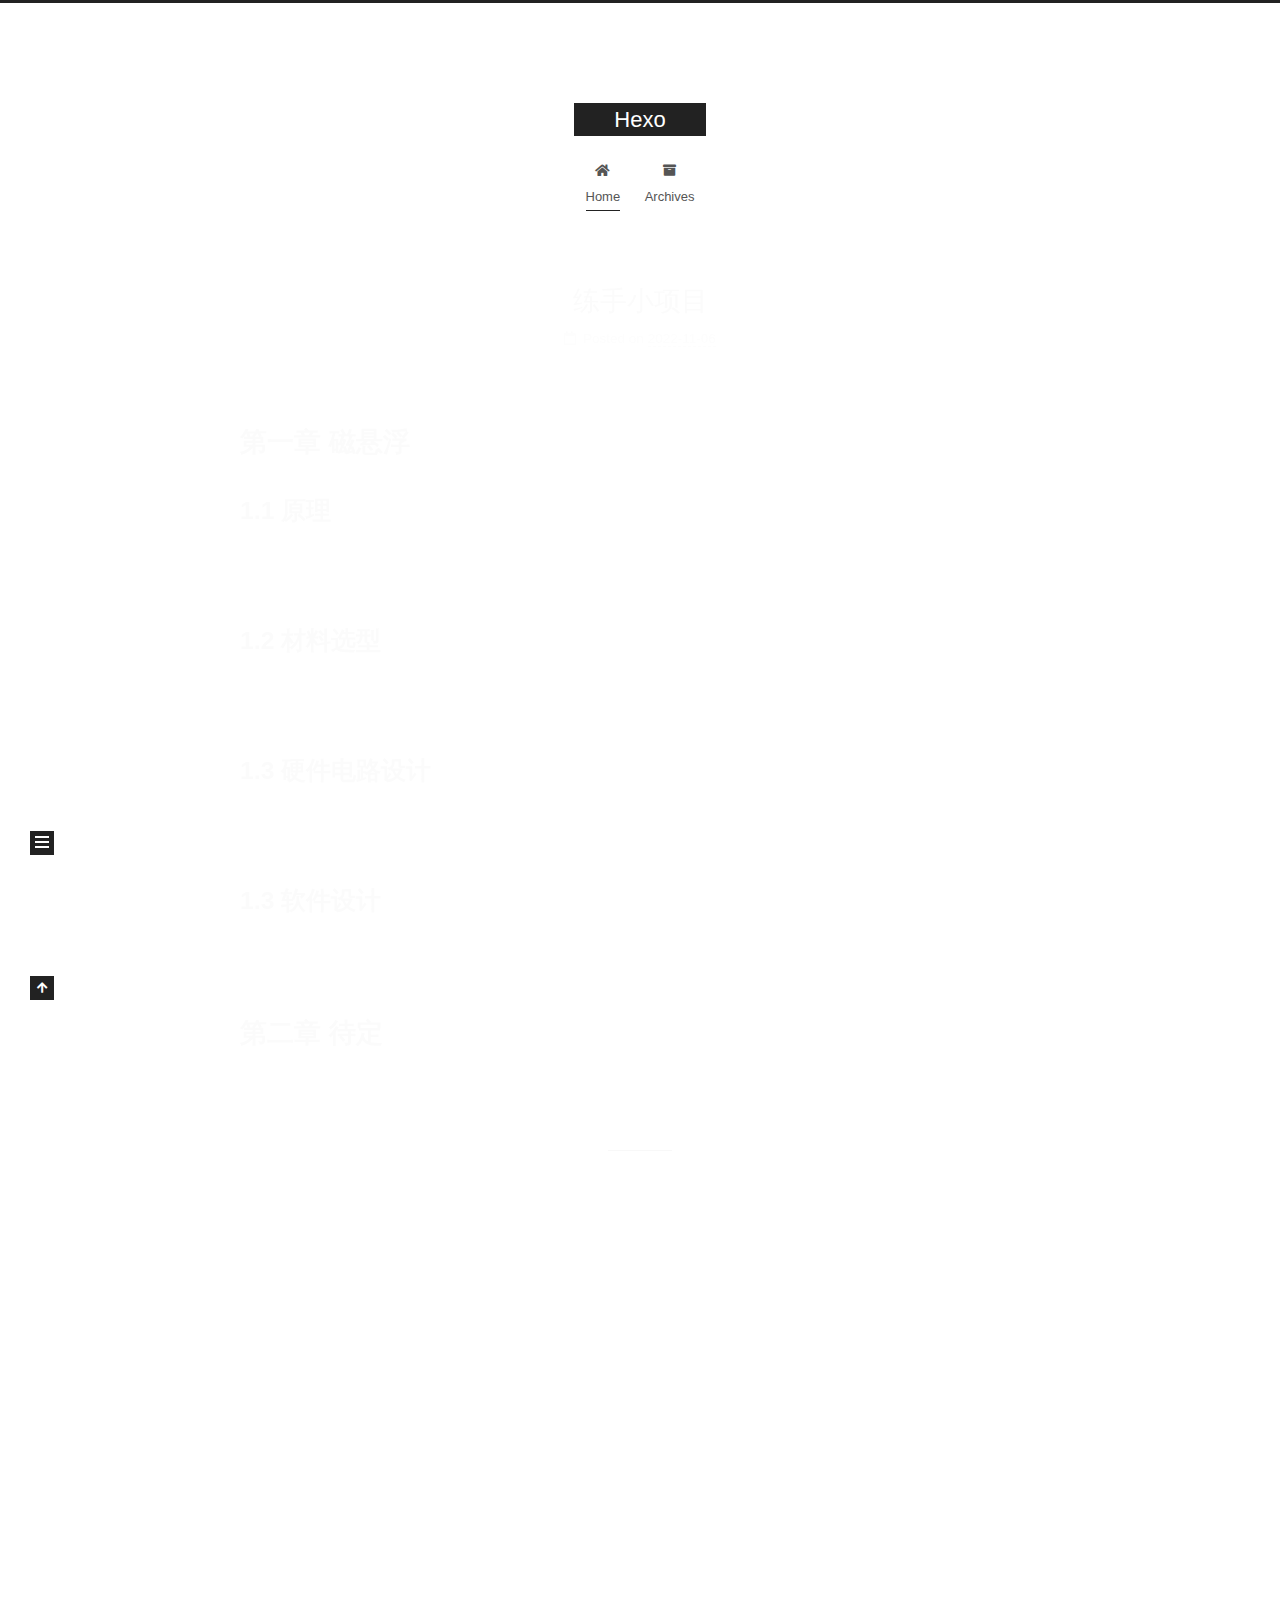
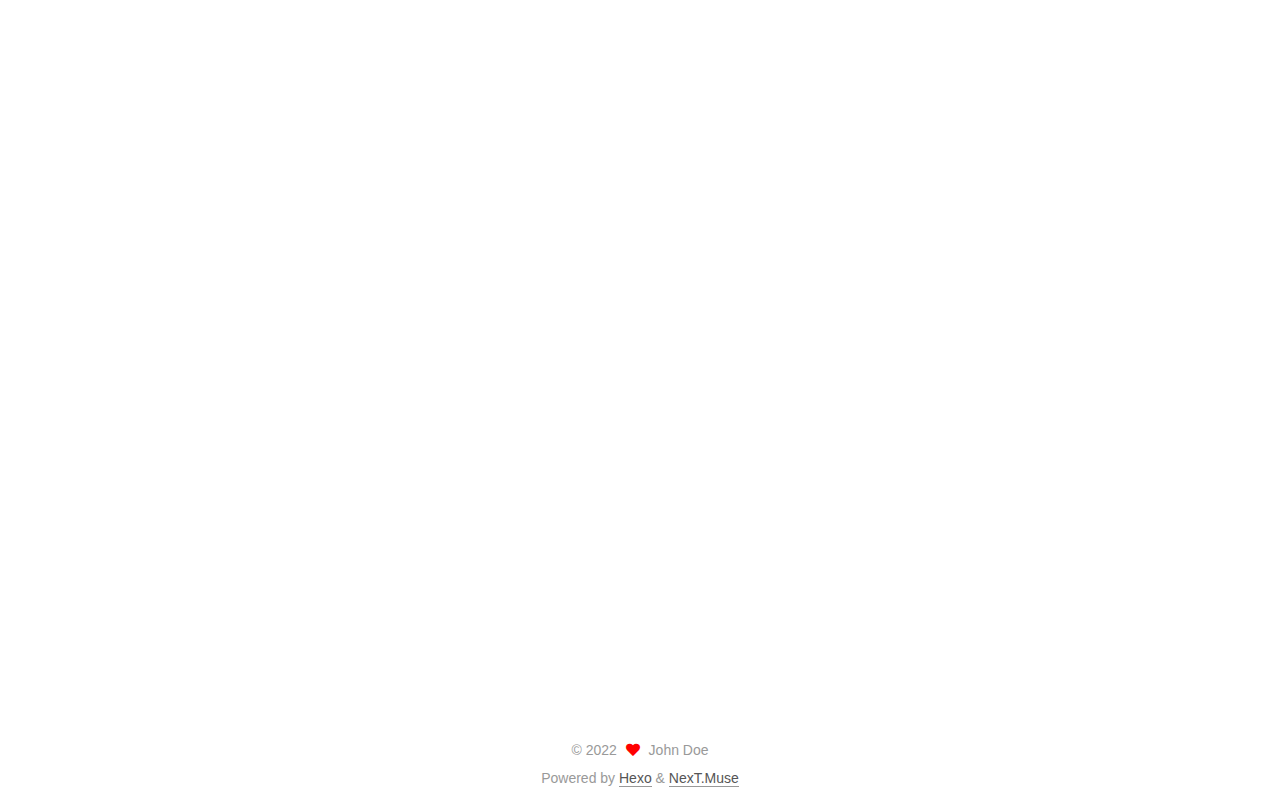
<file: index.html>
<!DOCTYPE html>
<html lang="en">
<head>
  <meta charset="UTF-8">
<meta name="viewport" content="width=device-width, initial-scale=1, maximum-scale=2">
<meta name="theme-color" content="#222">
<meta name="generator" content="Hexo 5.4.2">
  <link rel="apple-touch-icon" sizes="180x180" href="/images/apple-touch-icon-next.png">
  <link rel="icon" type="image/png" sizes="32x32" href="/images/favicon-32x32-next.png">
  <link rel="icon" type="image/png" sizes="16x16" href="/images/favicon-16x16-next.png">
  <link rel="mask-icon" href="/images/logo.svg" color="#222">

<link rel="stylesheet" href="/css/main.css">


<link rel="stylesheet" href="/lib/font-awesome/css/all.min.css">

<script id="hexo-configurations">
    var NexT = window.NexT || {};
    var CONFIG = {"hostname":"example.com","root":"/","scheme":"Muse","version":"7.8.0","exturl":false,"sidebar":{"position":"left","display":"post","padding":18,"offset":12,"onmobile":false},"copycode":{"enable":false,"show_result":false,"style":null},"back2top":{"enable":true,"sidebar":false,"scrollpercent":false},"bookmark":{"enable":false,"color":"#222","save":"auto"},"fancybox":false,"mediumzoom":false,"lazyload":false,"pangu":false,"comments":{"style":"tabs","active":null,"storage":true,"lazyload":false,"nav":null},"algolia":{"hits":{"per_page":10},"labels":{"input_placeholder":"Search for Posts","hits_empty":"We didn't find any results for the search: ${query}","hits_stats":"${hits} results found in ${time} ms"}},"localsearch":{"enable":false,"trigger":"auto","top_n_per_article":1,"unescape":false,"preload":false},"motion":{"enable":true,"async":false,"transition":{"post_block":"fadeIn","post_header":"slideDownIn","post_body":"slideDownIn","coll_header":"slideLeftIn","sidebar":"slideUpIn"}}};
  </script>

  <meta property="og:type" content="website">
<meta property="og:title" content="Hexo">
<meta property="og:url" content="http://example.com/index.html">
<meta property="og:site_name" content="Hexo">
<meta property="og:locale" content="en_US">
<meta property="article:author" content="John Doe">
<meta name="twitter:card" content="summary">

<link rel="canonical" href="http://example.com/">


<script id="page-configurations">
  // https://hexo.io/docs/variables.html
  CONFIG.page = {
    sidebar: "",
    isHome : true,
    isPost : false,
    lang   : 'en'
  };
</script>

  <title>Hexo</title>
  






  <noscript>
  <style>
  .use-motion .brand,
  .use-motion .menu-item,
  .sidebar-inner,
  .use-motion .post-block,
  .use-motion .pagination,
  .use-motion .comments,
  .use-motion .post-header,
  .use-motion .post-body,
  .use-motion .collection-header { opacity: initial; }

  .use-motion .site-title,
  .use-motion .site-subtitle {
    opacity: initial;
    top: initial;
  }

  .use-motion .logo-line-before i { left: initial; }
  .use-motion .logo-line-after i { right: initial; }
  </style>
</noscript>

</head>

<body itemscope itemtype="http://schema.org/WebPage">
  <div class="container use-motion">
    <div class="headband"></div>

    <header class="header" itemscope itemtype="http://schema.org/WPHeader">
      <div class="header-inner"><div class="site-brand-container">
  <div class="site-nav-toggle">
    <div class="toggle" aria-label="Toggle navigation bar">
      <span class="toggle-line toggle-line-first"></span>
      <span class="toggle-line toggle-line-middle"></span>
      <span class="toggle-line toggle-line-last"></span>
    </div>
  </div>

  <div class="site-meta">

    <a href="/" class="brand" rel="start">
      <span class="logo-line-before"><i></i></span>
      <h1 class="site-title">Hexo</h1>
      <span class="logo-line-after"><i></i></span>
    </a>
  </div>

  <div class="site-nav-right">
    <div class="toggle popup-trigger">
    </div>
  </div>
</div>




<nav class="site-nav">
  <ul id="menu" class="main-menu menu">
        <li class="menu-item menu-item-home">

    <a href="/" rel="section"><i class="fa fa-home fa-fw"></i>Home</a>

  </li>
        <li class="menu-item menu-item-archives">

    <a href="/archives/" rel="section"><i class="fa fa-archive fa-fw"></i>Archives</a>

  </li>
  </ul>
</nav>




</div>
    </header>

    
  <div class="back-to-top">
    <i class="fa fa-arrow-up"></i>
    <span>0%</span>
  </div>


    <main class="main">
      <div class="main-inner">
        <div class="content-wrap">
          

          <div class="content index posts-expand">
            
      
  
  
  <article itemscope itemtype="http://schema.org/Article" class="post-block" lang="en">
    <link itemprop="mainEntityOfPage" href="http://example.com/2022/11/06/article-title-1/">

    <span hidden itemprop="author" itemscope itemtype="http://schema.org/Person">
      <meta itemprop="image" content="/images/avatar.gif">
      <meta itemprop="name" content="John Doe">
      <meta itemprop="description" content="">
    </span>

    <span hidden itemprop="publisher" itemscope itemtype="http://schema.org/Organization">
      <meta itemprop="name" content="Hexo">
    </span>
      <header class="post-header">
        <h2 class="post-title" itemprop="name headline">
          
            <a href="/2022/11/06/article-title-1/" class="post-title-link" itemprop="url">练手小项目</a>
        </h2>

        <div class="post-meta">
            <span class="post-meta-item">
              <span class="post-meta-item-icon">
                <i class="far fa-calendar"></i>
              </span>
              <span class="post-meta-item-text">Posted on</span>
              

              <time title="Created: 2022-11-06 22:53:24 / Modified: 23:32:27" itemprop="dateCreated datePublished" datetime="2022-11-06T22:53:24+08:00">2022-11-06</time>
            </span>

          

        </div>
      </header>

    
    
    
    <div class="post-body" itemprop="articleBody">

      
          <h1 id="第一章-磁悬浮"><a href="#第一章-磁悬浮" class="headerlink" title="第一章 磁悬浮"></a>第一章 磁悬浮</h1><h2 id="1-1-原理"><a href="#1-1-原理" class="headerlink" title="1.1 原理"></a>1.1 原理</h2><hr>
<h2 id="1-2-材料选型"><a href="#1-2-材料选型" class="headerlink" title="1.2 材料选型"></a>1.2 材料选型</h2><hr>
<h2 id="1-3-硬件电路设计"><a href="#1-3-硬件电路设计" class="headerlink" title="1.3 硬件电路设计"></a>1.3 硬件电路设计</h2><hr>
<h2 id="1-3-软件设计"><a href="#1-3-软件设计" class="headerlink" title="1.3 软件设计"></a>1.3 软件设计</h2><hr>
<h1 id="第二章-待定"><a href="#第二章-待定" class="headerlink" title="第二章 待定"></a>第二章 待定</h1>
      
    </div>

    
    
    
      <footer class="post-footer">
        <div class="post-eof"></div>
      </footer>
  </article>
  
  
  

      
  
  
  <article itemscope itemtype="http://schema.org/Article" class="post-block" lang="en">
    <link itemprop="mainEntityOfPage" href="http://example.com/2022/11/06/hello-world/">

    <span hidden itemprop="author" itemscope itemtype="http://schema.org/Person">
      <meta itemprop="image" content="/images/avatar.gif">
      <meta itemprop="name" content="John Doe">
      <meta itemprop="description" content="">
    </span>

    <span hidden itemprop="publisher" itemscope itemtype="http://schema.org/Organization">
      <meta itemprop="name" content="Hexo">
    </span>
      <header class="post-header">
        <h2 class="post-title" itemprop="name headline">
          
            <a href="/2022/11/06/hello-world/" class="post-title-link" itemprop="url">Hello World</a>
        </h2>

        <div class="post-meta">
            <span class="post-meta-item">
              <span class="post-meta-item-icon">
                <i class="far fa-calendar"></i>
              </span>
              <span class="post-meta-item-text">Posted on</span>
              

              <time title="Created: 2022-11-06 22:29:30 / Modified: 22:27:11" itemprop="dateCreated datePublished" datetime="2022-11-06T22:29:30+08:00">2022-11-06</time>
            </span>

          

        </div>
      </header>

    
    
    
    <div class="post-body" itemprop="articleBody">

      
          <p>Welcome to <a target="_blank" rel="noopener" href="https://hexo.io/">Hexo</a>! This is your very first post. Check <a target="_blank" rel="noopener" href="https://hexo.io/docs/">documentation</a> for more info. If you get any problems when using Hexo, you can find the answer in <a target="_blank" rel="noopener" href="https://hexo.io/docs/troubleshooting.html">troubleshooting</a> or you can ask me on <a target="_blank" rel="noopener" href="https://github.com/hexojs/hexo/issues">GitHub</a>.</p>
<h2 id="Quick-Start"><a href="#Quick-Start" class="headerlink" title="Quick Start"></a>Quick Start</h2><h3 id="Create-a-new-post"><a href="#Create-a-new-post" class="headerlink" title="Create a new post"></a>Create a new post</h3><figure class="highlight bash"><table><tr><td class="gutter"><pre><span class="line">1</span><br></pre></td><td class="code"><pre><span class="line">$ hexo new <span class="string">&quot;My New Post&quot;</span></span><br></pre></td></tr></table></figure>

<p>More info: <a target="_blank" rel="noopener" href="https://hexo.io/docs/writing.html">Writing</a></p>
<h3 id="Run-server"><a href="#Run-server" class="headerlink" title="Run server"></a>Run server</h3><figure class="highlight bash"><table><tr><td class="gutter"><pre><span class="line">1</span><br></pre></td><td class="code"><pre><span class="line">$ hexo server</span><br></pre></td></tr></table></figure>

<p>More info: <a target="_blank" rel="noopener" href="https://hexo.io/docs/server.html">Server</a></p>
<h3 id="Generate-static-files"><a href="#Generate-static-files" class="headerlink" title="Generate static files"></a>Generate static files</h3><figure class="highlight bash"><table><tr><td class="gutter"><pre><span class="line">1</span><br></pre></td><td class="code"><pre><span class="line">$ hexo generate</span><br></pre></td></tr></table></figure>

<p>More info: <a target="_blank" rel="noopener" href="https://hexo.io/docs/generating.html">Generating</a></p>
<h3 id="Deploy-to-remote-sites"><a href="#Deploy-to-remote-sites" class="headerlink" title="Deploy to remote sites"></a>Deploy to remote sites</h3><figure class="highlight bash"><table><tr><td class="gutter"><pre><span class="line">1</span><br></pre></td><td class="code"><pre><span class="line">$ hexo deploy</span><br></pre></td></tr></table></figure>

<p>More info: <a target="_blank" rel="noopener" href="https://hexo.io/docs/one-command-deployment.html">Deployment</a></p>

      
    </div>

    
    
    
      <footer class="post-footer">
        <div class="post-eof"></div>
      </footer>
  </article>
  
  
  


  



          </div>
          

<script>
  window.addEventListener('tabs:register', () => {
    let { activeClass } = CONFIG.comments;
    if (CONFIG.comments.storage) {
      activeClass = localStorage.getItem('comments_active') || activeClass;
    }
    if (activeClass) {
      let activeTab = document.querySelector(`a[href="#comment-${activeClass}"]`);
      if (activeTab) {
        activeTab.click();
      }
    }
  });
  if (CONFIG.comments.storage) {
    window.addEventListener('tabs:click', event => {
      if (!event.target.matches('.tabs-comment .tab-content .tab-pane')) return;
      let commentClass = event.target.classList[1];
      localStorage.setItem('comments_active', commentClass);
    });
  }
</script>

        </div>
          
  
  <div class="toggle sidebar-toggle">
    <span class="toggle-line toggle-line-first"></span>
    <span class="toggle-line toggle-line-middle"></span>
    <span class="toggle-line toggle-line-last"></span>
  </div>

  <aside class="sidebar">
    <div class="sidebar-inner">

      <ul class="sidebar-nav motion-element">
        <li class="sidebar-nav-toc">
          Table of Contents
        </li>
        <li class="sidebar-nav-overview">
          Overview
        </li>
      </ul>

      <!--noindex-->
      <div class="post-toc-wrap sidebar-panel">
      </div>
      <!--/noindex-->

      <div class="site-overview-wrap sidebar-panel">
        <div class="site-author motion-element" itemprop="author" itemscope itemtype="http://schema.org/Person">
  <p class="site-author-name" itemprop="name">John Doe</p>
  <div class="site-description" itemprop="description"></div>
</div>
<div class="site-state-wrap motion-element">
  <nav class="site-state">
      <div class="site-state-item site-state-posts">
          <a href="/archives/">
        
          <span class="site-state-item-count">2</span>
          <span class="site-state-item-name">posts</span>
        </a>
      </div>
  </nav>
</div>



      </div>

    </div>
  </aside>
  <div id="sidebar-dimmer"></div>


      </div>
    </main>

    <footer class="footer">
      <div class="footer-inner">
        

        

<div class="copyright">
  
  &copy; 
  <span itemprop="copyrightYear">2022</span>
  <span class="with-love">
    <i class="fa fa-heart"></i>
  </span>
  <span class="author" itemprop="copyrightHolder">John Doe</span>
</div>
  <div class="powered-by">Powered by <a href="https://hexo.io/" class="theme-link" rel="noopener" target="_blank">Hexo</a> & <a href="https://muse.theme-next.org/" class="theme-link" rel="noopener" target="_blank">NexT.Muse</a>
  </div>

        








      </div>
    </footer>
  </div>

  
  <script src="/lib/anime.min.js"></script>
  <script src="/lib/velocity/velocity.min.js"></script>
  <script src="/lib/velocity/velocity.ui.min.js"></script>

<script src="/js/utils.js"></script>

<script src="/js/motion.js"></script>


<script src="/js/schemes/muse.js"></script>


<script src="/js/next-boot.js"></script>




  















  

  

</body>
</html>
</file>
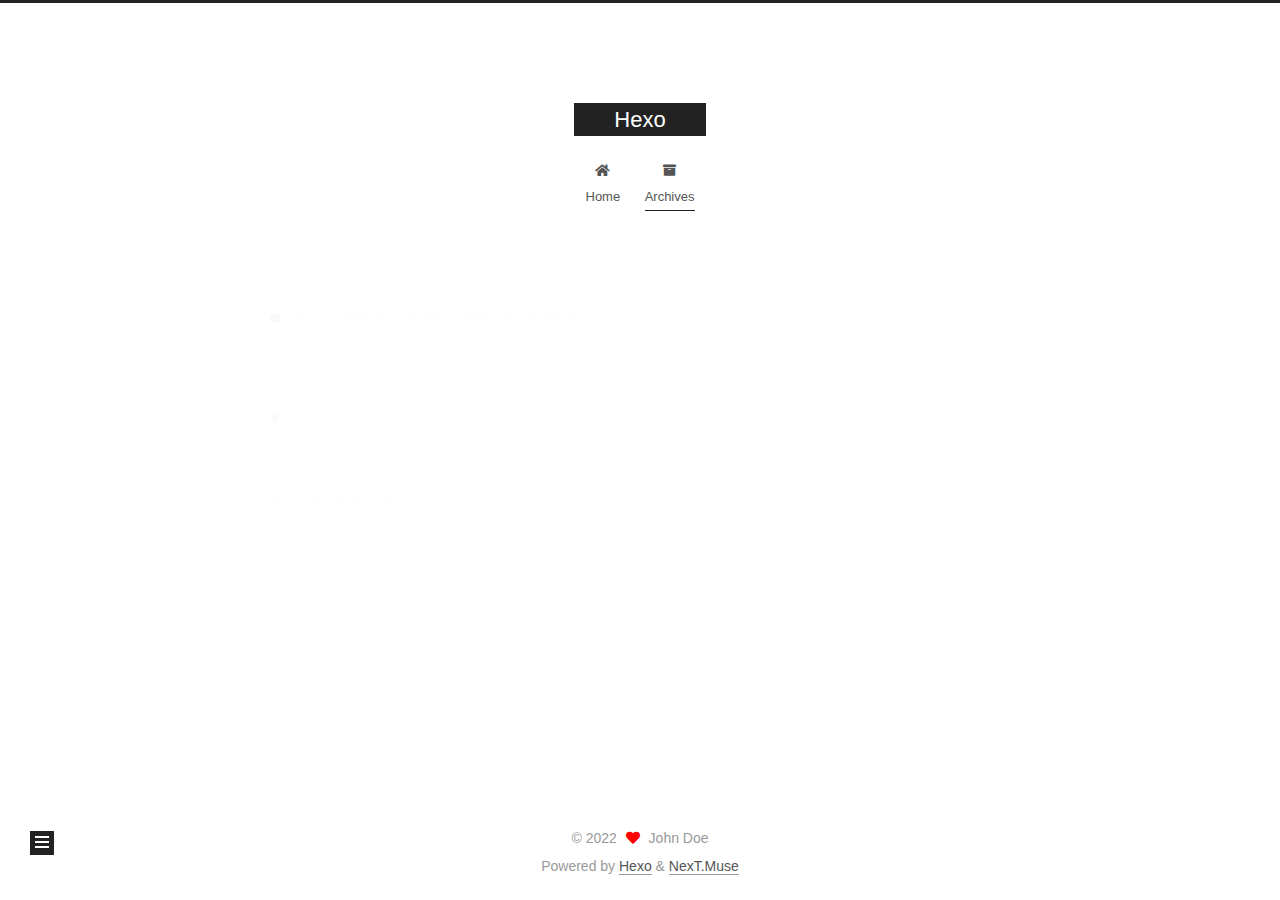
<file: archives/index.html>
<!DOCTYPE html>
<html lang="en">
<head>
  <meta charset="UTF-8">
<meta name="viewport" content="width=device-width, initial-scale=1, maximum-scale=2">
<meta name="theme-color" content="#222">
<meta name="generator" content="Hexo 5.4.2">
  <link rel="apple-touch-icon" sizes="180x180" href="/images/apple-touch-icon-next.png">
  <link rel="icon" type="image/png" sizes="32x32" href="/images/favicon-32x32-next.png">
  <link rel="icon" type="image/png" sizes="16x16" href="/images/favicon-16x16-next.png">
  <link rel="mask-icon" href="/images/logo.svg" color="#222">

<link rel="stylesheet" href="/css/main.css">


<link rel="stylesheet" href="/lib/font-awesome/css/all.min.css">

<script id="hexo-configurations">
    var NexT = window.NexT || {};
    var CONFIG = {"hostname":"example.com","root":"/","scheme":"Muse","version":"7.8.0","exturl":false,"sidebar":{"position":"left","display":"post","padding":18,"offset":12,"onmobile":false},"copycode":{"enable":false,"show_result":false,"style":null},"back2top":{"enable":true,"sidebar":false,"scrollpercent":false},"bookmark":{"enable":false,"color":"#222","save":"auto"},"fancybox":false,"mediumzoom":false,"lazyload":false,"pangu":false,"comments":{"style":"tabs","active":null,"storage":true,"lazyload":false,"nav":null},"algolia":{"hits":{"per_page":10},"labels":{"input_placeholder":"Search for Posts","hits_empty":"We didn't find any results for the search: ${query}","hits_stats":"${hits} results found in ${time} ms"}},"localsearch":{"enable":false,"trigger":"auto","top_n_per_article":1,"unescape":false,"preload":false},"motion":{"enable":true,"async":false,"transition":{"post_block":"fadeIn","post_header":"slideDownIn","post_body":"slideDownIn","coll_header":"slideLeftIn","sidebar":"slideUpIn"}}};
  </script>

  <meta property="og:type" content="website">
<meta property="og:title" content="Hexo">
<meta property="og:url" content="http://example.com/archives/index.html">
<meta property="og:site_name" content="Hexo">
<meta property="og:locale" content="en_US">
<meta property="article:author" content="John Doe">
<meta name="twitter:card" content="summary">

<link rel="canonical" href="http://example.com/archives/">


<script id="page-configurations">
  // https://hexo.io/docs/variables.html
  CONFIG.page = {
    sidebar: "",
    isHome : false,
    isPost : false,
    lang   : 'en'
  };
</script>

  <title>Archive | Hexo</title>
  






  <noscript>
  <style>
  .use-motion .brand,
  .use-motion .menu-item,
  .sidebar-inner,
  .use-motion .post-block,
  .use-motion .pagination,
  .use-motion .comments,
  .use-motion .post-header,
  .use-motion .post-body,
  .use-motion .collection-header { opacity: initial; }

  .use-motion .site-title,
  .use-motion .site-subtitle {
    opacity: initial;
    top: initial;
  }

  .use-motion .logo-line-before i { left: initial; }
  .use-motion .logo-line-after i { right: initial; }
  </style>
</noscript>

</head>

<body itemscope itemtype="http://schema.org/WebPage">
  <div class="container use-motion">
    <div class="headband"></div>

    <header class="header" itemscope itemtype="http://schema.org/WPHeader">
      <div class="header-inner"><div class="site-brand-container">
  <div class="site-nav-toggle">
    <div class="toggle" aria-label="Toggle navigation bar">
      <span class="toggle-line toggle-line-first"></span>
      <span class="toggle-line toggle-line-middle"></span>
      <span class="toggle-line toggle-line-last"></span>
    </div>
  </div>

  <div class="site-meta">

    <a href="/" class="brand" rel="start">
      <span class="logo-line-before"><i></i></span>
      <h1 class="site-title">Hexo</h1>
      <span class="logo-line-after"><i></i></span>
    </a>
  </div>

  <div class="site-nav-right">
    <div class="toggle popup-trigger">
    </div>
  </div>
</div>




<nav class="site-nav">
  <ul id="menu" class="main-menu menu">
        <li class="menu-item menu-item-home">

    <a href="/" rel="section"><i class="fa fa-home fa-fw"></i>Home</a>

  </li>
        <li class="menu-item menu-item-archives">

    <a href="/archives/" rel="section"><i class="fa fa-archive fa-fw"></i>Archives</a>

  </li>
  </ul>
</nav>




</div>
    </header>

    
  <div class="back-to-top">
    <i class="fa fa-arrow-up"></i>
    <span>0%</span>
  </div>


    <main class="main">
      <div class="main-inner">
        <div class="content-wrap">
          

          <div class="content archive">
            

  
  
  
  <div class="post-block">
    <div class="posts-collapse">
      <div class="collection-title">
        <span class="collection-header">Um..! 2 posts in total. Keep on posting.</span>
      </div>

      
    <div class="collection-year">
      <span class="collection-header">2022</span>
    </div>

  <article itemscope itemtype="http://schema.org/Article">
    <header class="post-header">

      <div class="post-meta">
        <time itemprop="dateCreated"
              datetime="2022-11-06T22:53:24+08:00"
              content="2022-11-06">
          11-06
        </time>
      </div>

      <div class="post-title">
          <a class="post-title-link" href="/2022/11/06/article-title-1/" itemprop="url">
            <span itemprop="name">练手小项目</span>
          </a>
      </div>

    </header>
  </article>

  <article itemscope itemtype="http://schema.org/Article">
    <header class="post-header">

      <div class="post-meta">
        <time itemprop="dateCreated"
              datetime="2022-11-06T22:29:30+08:00"
              content="2022-11-06">
          11-06
        </time>
      </div>

      <div class="post-title">
          <a class="post-title-link" href="/2022/11/06/hello-world/" itemprop="url">
            <span itemprop="name">Hello World</span>
          </a>
      </div>

    </header>
  </article>


    </div>
  </div>
  
  
  

  



          </div>
          

<script>
  window.addEventListener('tabs:register', () => {
    let { activeClass } = CONFIG.comments;
    if (CONFIG.comments.storage) {
      activeClass = localStorage.getItem('comments_active') || activeClass;
    }
    if (activeClass) {
      let activeTab = document.querySelector(`a[href="#comment-${activeClass}"]`);
      if (activeTab) {
        activeTab.click();
      }
    }
  });
  if (CONFIG.comments.storage) {
    window.addEventListener('tabs:click', event => {
      if (!event.target.matches('.tabs-comment .tab-content .tab-pane')) return;
      let commentClass = event.target.classList[1];
      localStorage.setItem('comments_active', commentClass);
    });
  }
</script>

        </div>
          
  
  <div class="toggle sidebar-toggle">
    <span class="toggle-line toggle-line-first"></span>
    <span class="toggle-line toggle-line-middle"></span>
    <span class="toggle-line toggle-line-last"></span>
  </div>

  <aside class="sidebar">
    <div class="sidebar-inner">

      <ul class="sidebar-nav motion-element">
        <li class="sidebar-nav-toc">
          Table of Contents
        </li>
        <li class="sidebar-nav-overview">
          Overview
        </li>
      </ul>

      <!--noindex-->
      <div class="post-toc-wrap sidebar-panel">
      </div>
      <!--/noindex-->

      <div class="site-overview-wrap sidebar-panel">
        <div class="site-author motion-element" itemprop="author" itemscope itemtype="http://schema.org/Person">
  <p class="site-author-name" itemprop="name">John Doe</p>
  <div class="site-description" itemprop="description"></div>
</div>
<div class="site-state-wrap motion-element">
  <nav class="site-state">
      <div class="site-state-item site-state-posts">
          <a href="/archives/">
        
          <span class="site-state-item-count">2</span>
          <span class="site-state-item-name">posts</span>
        </a>
      </div>
  </nav>
</div>



      </div>

    </div>
  </aside>
  <div id="sidebar-dimmer"></div>


      </div>
    </main>

    <footer class="footer">
      <div class="footer-inner">
        

        

<div class="copyright">
  
  &copy; 
  <span itemprop="copyrightYear">2022</span>
  <span class="with-love">
    <i class="fa fa-heart"></i>
  </span>
  <span class="author" itemprop="copyrightHolder">John Doe</span>
</div>
  <div class="powered-by">Powered by <a href="https://hexo.io/" class="theme-link" rel="noopener" target="_blank">Hexo</a> & <a href="https://muse.theme-next.org/" class="theme-link" rel="noopener" target="_blank">NexT.Muse</a>
  </div>

        








      </div>
    </footer>
  </div>

  
  <script src="/lib/anime.min.js"></script>
  <script src="/lib/velocity/velocity.min.js"></script>
  <script src="/lib/velocity/velocity.ui.min.js"></script>

<script src="/js/utils.js"></script>

<script src="/js/motion.js"></script>


<script src="/js/schemes/muse.js"></script>


<script src="/js/next-boot.js"></script>




  















  

  

</body>
</html>
</file>
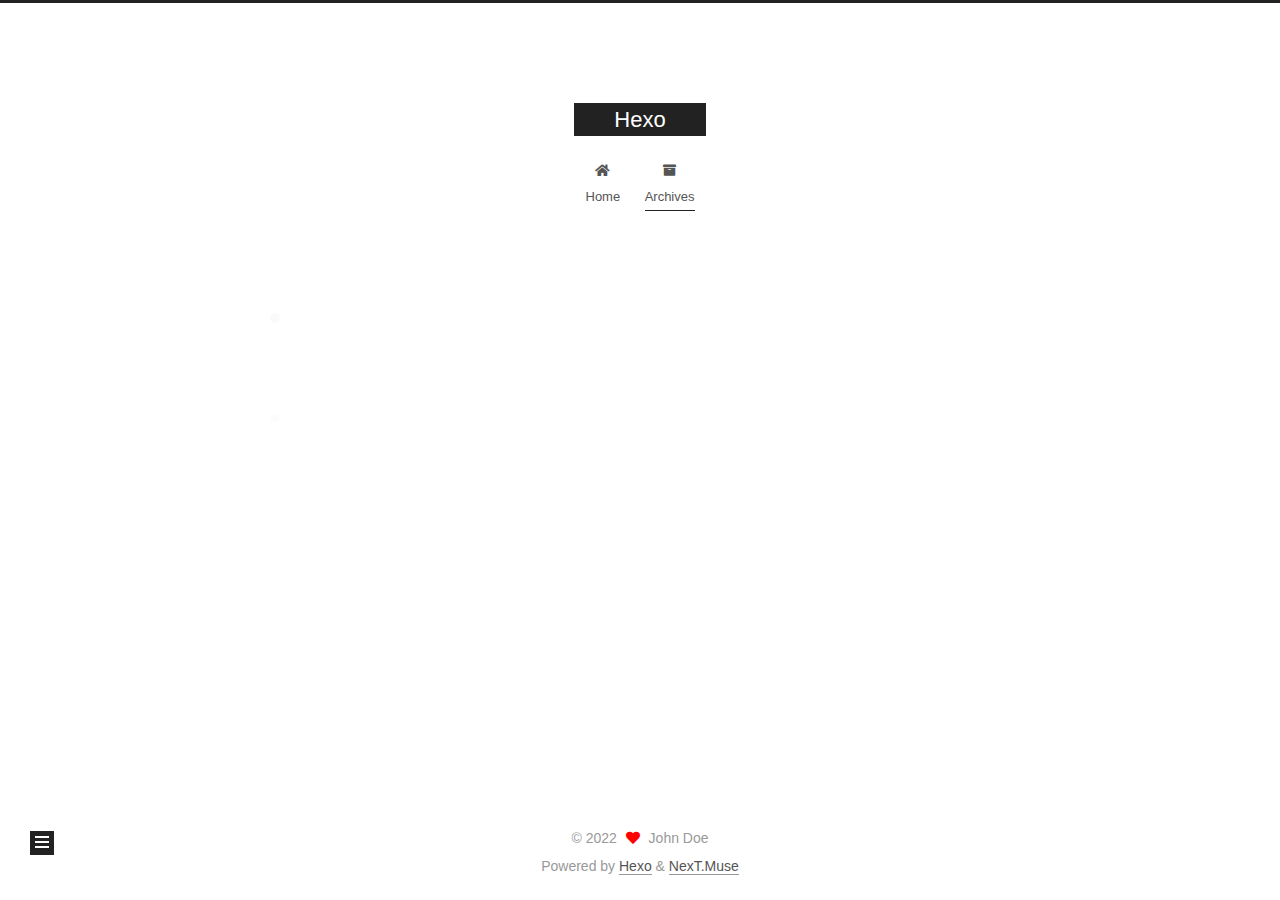
<file: archives/2022/index.html>
<!DOCTYPE html>
<html lang="en">
<head>
  <meta charset="UTF-8">
<meta name="viewport" content="width=device-width, initial-scale=1, maximum-scale=2">
<meta name="theme-color" content="#222">
<meta name="generator" content="Hexo 5.4.2">
  <link rel="apple-touch-icon" sizes="180x180" href="/images/apple-touch-icon-next.png">
  <link rel="icon" type="image/png" sizes="32x32" href="/images/favicon-32x32-next.png">
  <link rel="icon" type="image/png" sizes="16x16" href="/images/favicon-16x16-next.png">
  <link rel="mask-icon" href="/images/logo.svg" color="#222">

<link rel="stylesheet" href="/css/main.css">


<link rel="stylesheet" href="/lib/font-awesome/css/all.min.css">

<script id="hexo-configurations">
    var NexT = window.NexT || {};
    var CONFIG = {"hostname":"example.com","root":"/","scheme":"Muse","version":"7.8.0","exturl":false,"sidebar":{"position":"left","display":"post","padding":18,"offset":12,"onmobile":false},"copycode":{"enable":false,"show_result":false,"style":null},"back2top":{"enable":true,"sidebar":false,"scrollpercent":false},"bookmark":{"enable":false,"color":"#222","save":"auto"},"fancybox":false,"mediumzoom":false,"lazyload":false,"pangu":false,"comments":{"style":"tabs","active":null,"storage":true,"lazyload":false,"nav":null},"algolia":{"hits":{"per_page":10},"labels":{"input_placeholder":"Search for Posts","hits_empty":"We didn't find any results for the search: ${query}","hits_stats":"${hits} results found in ${time} ms"}},"localsearch":{"enable":false,"trigger":"auto","top_n_per_article":1,"unescape":false,"preload":false},"motion":{"enable":true,"async":false,"transition":{"post_block":"fadeIn","post_header":"slideDownIn","post_body":"slideDownIn","coll_header":"slideLeftIn","sidebar":"slideUpIn"}}};
  </script>

  <meta property="og:type" content="website">
<meta property="og:title" content="Hexo">
<meta property="og:url" content="http://example.com/archives/2022/index.html">
<meta property="og:site_name" content="Hexo">
<meta property="og:locale" content="en_US">
<meta property="article:author" content="John Doe">
<meta name="twitter:card" content="summary">

<link rel="canonical" href="http://example.com/archives/2022/">


<script id="page-configurations">
  // https://hexo.io/docs/variables.html
  CONFIG.page = {
    sidebar: "",
    isHome : false,
    isPost : false,
    lang   : 'en'
  };
</script>

  <title>Archive | Hexo</title>
  






  <noscript>
  <style>
  .use-motion .brand,
  .use-motion .menu-item,
  .sidebar-inner,
  .use-motion .post-block,
  .use-motion .pagination,
  .use-motion .comments,
  .use-motion .post-header,
  .use-motion .post-body,
  .use-motion .collection-header { opacity: initial; }

  .use-motion .site-title,
  .use-motion .site-subtitle {
    opacity: initial;
    top: initial;
  }

  .use-motion .logo-line-before i { left: initial; }
  .use-motion .logo-line-after i { right: initial; }
  </style>
</noscript>

</head>

<body itemscope itemtype="http://schema.org/WebPage">
  <div class="container use-motion">
    <div class="headband"></div>

    <header class="header" itemscope itemtype="http://schema.org/WPHeader">
      <div class="header-inner"><div class="site-brand-container">
  <div class="site-nav-toggle">
    <div class="toggle" aria-label="Toggle navigation bar">
      <span class="toggle-line toggle-line-first"></span>
      <span class="toggle-line toggle-line-middle"></span>
      <span class="toggle-line toggle-line-last"></span>
    </div>
  </div>

  <div class="site-meta">

    <a href="/" class="brand" rel="start">
      <span class="logo-line-before"><i></i></span>
      <h1 class="site-title">Hexo</h1>
      <span class="logo-line-after"><i></i></span>
    </a>
  </div>

  <div class="site-nav-right">
    <div class="toggle popup-trigger">
    </div>
  </div>
</div>




<nav class="site-nav">
  <ul id="menu" class="main-menu menu">
        <li class="menu-item menu-item-home">

    <a href="/" rel="section"><i class="fa fa-home fa-fw"></i>Home</a>

  </li>
        <li class="menu-item menu-item-archives">

    <a href="/archives/" rel="section"><i class="fa fa-archive fa-fw"></i>Archives</a>

  </li>
  </ul>
</nav>




</div>
    </header>

    
  <div class="back-to-top">
    <i class="fa fa-arrow-up"></i>
    <span>0%</span>
  </div>


    <main class="main">
      <div class="main-inner">
        <div class="content-wrap">
          

          <div class="content archive">
            

  
  
  
  <div class="post-block">
    <div class="posts-collapse">
      <div class="collection-title">
        <span class="collection-header">Um..! 2 posts in total. Keep on posting.</span>
      </div>

      
    <div class="collection-year">
      <span class="collection-header">2022</span>
    </div>

  <article itemscope itemtype="http://schema.org/Article">
    <header class="post-header">

      <div class="post-meta">
        <time itemprop="dateCreated"
              datetime="2022-11-06T22:53:24+08:00"
              content="2022-11-06">
          11-06
        </time>
      </div>

      <div class="post-title">
          <a class="post-title-link" href="/2022/11/06/article-title-1/" itemprop="url">
            <span itemprop="name">练手小项目</span>
          </a>
      </div>

    </header>
  </article>

  <article itemscope itemtype="http://schema.org/Article">
    <header class="post-header">

      <div class="post-meta">
        <time itemprop="dateCreated"
              datetime="2022-11-06T22:29:30+08:00"
              content="2022-11-06">
          11-06
        </time>
      </div>

      <div class="post-title">
          <a class="post-title-link" href="/2022/11/06/hello-world/" itemprop="url">
            <span itemprop="name">Hello World</span>
          </a>
      </div>

    </header>
  </article>


    </div>
  </div>
  
  
  

  



          </div>
          

<script>
  window.addEventListener('tabs:register', () => {
    let { activeClass } = CONFIG.comments;
    if (CONFIG.comments.storage) {
      activeClass = localStorage.getItem('comments_active') || activeClass;
    }
    if (activeClass) {
      let activeTab = document.querySelector(`a[href="#comment-${activeClass}"]`);
      if (activeTab) {
        activeTab.click();
      }
    }
  });
  if (CONFIG.comments.storage) {
    window.addEventListener('tabs:click', event => {
      if (!event.target.matches('.tabs-comment .tab-content .tab-pane')) return;
      let commentClass = event.target.classList[1];
      localStorage.setItem('comments_active', commentClass);
    });
  }
</script>

        </div>
          
  
  <div class="toggle sidebar-toggle">
    <span class="toggle-line toggle-line-first"></span>
    <span class="toggle-line toggle-line-middle"></span>
    <span class="toggle-line toggle-line-last"></span>
  </div>

  <aside class="sidebar">
    <div class="sidebar-inner">

      <ul class="sidebar-nav motion-element">
        <li class="sidebar-nav-toc">
          Table of Contents
        </li>
        <li class="sidebar-nav-overview">
          Overview
        </li>
      </ul>

      <!--noindex-->
      <div class="post-toc-wrap sidebar-panel">
      </div>
      <!--/noindex-->

      <div class="site-overview-wrap sidebar-panel">
        <div class="site-author motion-element" itemprop="author" itemscope itemtype="http://schema.org/Person">
  <p class="site-author-name" itemprop="name">John Doe</p>
  <div class="site-description" itemprop="description"></div>
</div>
<div class="site-state-wrap motion-element">
  <nav class="site-state">
      <div class="site-state-item site-state-posts">
          <a href="/archives/">
        
          <span class="site-state-item-count">2</span>
          <span class="site-state-item-name">posts</span>
        </a>
      </div>
  </nav>
</div>



      </div>

    </div>
  </aside>
  <div id="sidebar-dimmer"></div>


      </div>
    </main>

    <footer class="footer">
      <div class="footer-inner">
        

        

<div class="copyright">
  
  &copy; 
  <span itemprop="copyrightYear">2022</span>
  <span class="with-love">
    <i class="fa fa-heart"></i>
  </span>
  <span class="author" itemprop="copyrightHolder">John Doe</span>
</div>
  <div class="powered-by">Powered by <a href="https://hexo.io/" class="theme-link" rel="noopener" target="_blank">Hexo</a> & <a href="https://muse.theme-next.org/" class="theme-link" rel="noopener" target="_blank">NexT.Muse</a>
  </div>

        








      </div>
    </footer>
  </div>

  
  <script src="/lib/anime.min.js"></script>
  <script src="/lib/velocity/velocity.min.js"></script>
  <script src="/lib/velocity/velocity.ui.min.js"></script>

<script src="/js/utils.js"></script>

<script src="/js/motion.js"></script>


<script src="/js/schemes/muse.js"></script>


<script src="/js/next-boot.js"></script>




  















  

  

</body>
</html>
</file>
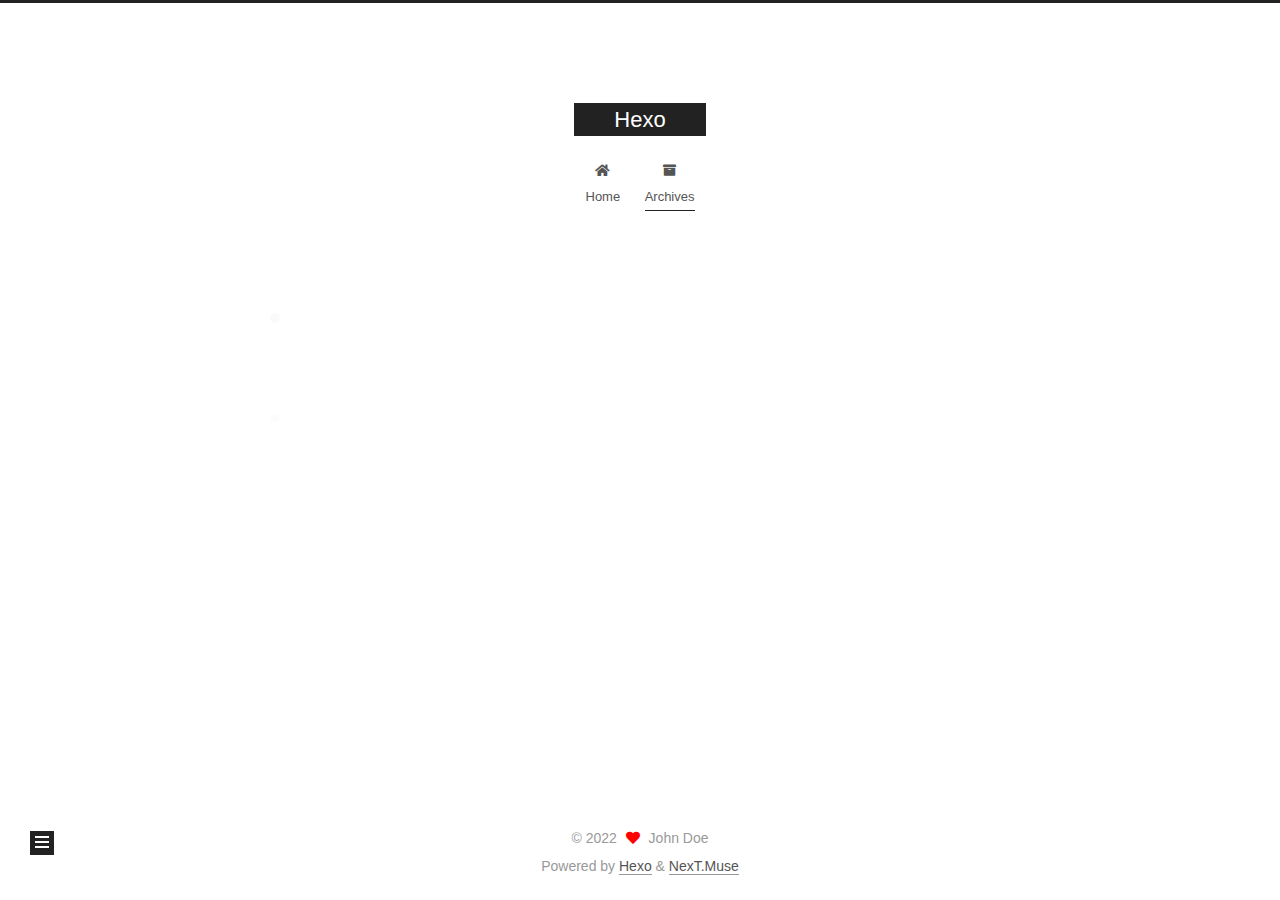
<file: archives/2022/11/index.html>
<!DOCTYPE html>
<html lang="en">
<head>
  <meta charset="UTF-8">
<meta name="viewport" content="width=device-width, initial-scale=1, maximum-scale=2">
<meta name="theme-color" content="#222">
<meta name="generator" content="Hexo 5.4.2">
  <link rel="apple-touch-icon" sizes="180x180" href="/images/apple-touch-icon-next.png">
  <link rel="icon" type="image/png" sizes="32x32" href="/images/favicon-32x32-next.png">
  <link rel="icon" type="image/png" sizes="16x16" href="/images/favicon-16x16-next.png">
  <link rel="mask-icon" href="/images/logo.svg" color="#222">

<link rel="stylesheet" href="/css/main.css">


<link rel="stylesheet" href="/lib/font-awesome/css/all.min.css">

<script id="hexo-configurations">
    var NexT = window.NexT || {};
    var CONFIG = {"hostname":"example.com","root":"/","scheme":"Muse","version":"7.8.0","exturl":false,"sidebar":{"position":"left","display":"post","padding":18,"offset":12,"onmobile":false},"copycode":{"enable":false,"show_result":false,"style":null},"back2top":{"enable":true,"sidebar":false,"scrollpercent":false},"bookmark":{"enable":false,"color":"#222","save":"auto"},"fancybox":false,"mediumzoom":false,"lazyload":false,"pangu":false,"comments":{"style":"tabs","active":null,"storage":true,"lazyload":false,"nav":null},"algolia":{"hits":{"per_page":10},"labels":{"input_placeholder":"Search for Posts","hits_empty":"We didn't find any results for the search: ${query}","hits_stats":"${hits} results found in ${time} ms"}},"localsearch":{"enable":false,"trigger":"auto","top_n_per_article":1,"unescape":false,"preload":false},"motion":{"enable":true,"async":false,"transition":{"post_block":"fadeIn","post_header":"slideDownIn","post_body":"slideDownIn","coll_header":"slideLeftIn","sidebar":"slideUpIn"}}};
  </script>

  <meta property="og:type" content="website">
<meta property="og:title" content="Hexo">
<meta property="og:url" content="http://example.com/archives/2022/11/index.html">
<meta property="og:site_name" content="Hexo">
<meta property="og:locale" content="en_US">
<meta property="article:author" content="John Doe">
<meta name="twitter:card" content="summary">

<link rel="canonical" href="http://example.com/archives/2022/11/">


<script id="page-configurations">
  // https://hexo.io/docs/variables.html
  CONFIG.page = {
    sidebar: "",
    isHome : false,
    isPost : false,
    lang   : 'en'
  };
</script>

  <title>Archive | Hexo</title>
  






  <noscript>
  <style>
  .use-motion .brand,
  .use-motion .menu-item,
  .sidebar-inner,
  .use-motion .post-block,
  .use-motion .pagination,
  .use-motion .comments,
  .use-motion .post-header,
  .use-motion .post-body,
  .use-motion .collection-header { opacity: initial; }

  .use-motion .site-title,
  .use-motion .site-subtitle {
    opacity: initial;
    top: initial;
  }

  .use-motion .logo-line-before i { left: initial; }
  .use-motion .logo-line-after i { right: initial; }
  </style>
</noscript>

</head>

<body itemscope itemtype="http://schema.org/WebPage">
  <div class="container use-motion">
    <div class="headband"></div>

    <header class="header" itemscope itemtype="http://schema.org/WPHeader">
      <div class="header-inner"><div class="site-brand-container">
  <div class="site-nav-toggle">
    <div class="toggle" aria-label="Toggle navigation bar">
      <span class="toggle-line toggle-line-first"></span>
      <span class="toggle-line toggle-line-middle"></span>
      <span class="toggle-line toggle-line-last"></span>
    </div>
  </div>

  <div class="site-meta">

    <a href="/" class="brand" rel="start">
      <span class="logo-line-before"><i></i></span>
      <h1 class="site-title">Hexo</h1>
      <span class="logo-line-after"><i></i></span>
    </a>
  </div>

  <div class="site-nav-right">
    <div class="toggle popup-trigger">
    </div>
  </div>
</div>




<nav class="site-nav">
  <ul id="menu" class="main-menu menu">
        <li class="menu-item menu-item-home">

    <a href="/" rel="section"><i class="fa fa-home fa-fw"></i>Home</a>

  </li>
        <li class="menu-item menu-item-archives">

    <a href="/archives/" rel="section"><i class="fa fa-archive fa-fw"></i>Archives</a>

  </li>
  </ul>
</nav>




</div>
    </header>

    
  <div class="back-to-top">
    <i class="fa fa-arrow-up"></i>
    <span>0%</span>
  </div>


    <main class="main">
      <div class="main-inner">
        <div class="content-wrap">
          

          <div class="content archive">
            

  
  
  
  <div class="post-block">
    <div class="posts-collapse">
      <div class="collection-title">
        <span class="collection-header">Um..! 2 posts in total. Keep on posting.</span>
      </div>

      
    <div class="collection-year">
      <span class="collection-header">2022</span>
    </div>

  <article itemscope itemtype="http://schema.org/Article">
    <header class="post-header">

      <div class="post-meta">
        <time itemprop="dateCreated"
              datetime="2022-11-06T22:53:24+08:00"
              content="2022-11-06">
          11-06
        </time>
      </div>

      <div class="post-title">
          <a class="post-title-link" href="/2022/11/06/article-title-1/" itemprop="url">
            <span itemprop="name">练手小项目</span>
          </a>
      </div>

    </header>
  </article>

  <article itemscope itemtype="http://schema.org/Article">
    <header class="post-header">

      <div class="post-meta">
        <time itemprop="dateCreated"
              datetime="2022-11-06T22:29:30+08:00"
              content="2022-11-06">
          11-06
        </time>
      </div>

      <div class="post-title">
          <a class="post-title-link" href="/2022/11/06/hello-world/" itemprop="url">
            <span itemprop="name">Hello World</span>
          </a>
      </div>

    </header>
  </article>


    </div>
  </div>
  
  
  

  



          </div>
          

<script>
  window.addEventListener('tabs:register', () => {
    let { activeClass } = CONFIG.comments;
    if (CONFIG.comments.storage) {
      activeClass = localStorage.getItem('comments_active') || activeClass;
    }
    if (activeClass) {
      let activeTab = document.querySelector(`a[href="#comment-${activeClass}"]`);
      if (activeTab) {
        activeTab.click();
      }
    }
  });
  if (CONFIG.comments.storage) {
    window.addEventListener('tabs:click', event => {
      if (!event.target.matches('.tabs-comment .tab-content .tab-pane')) return;
      let commentClass = event.target.classList[1];
      localStorage.setItem('comments_active', commentClass);
    });
  }
</script>

        </div>
          
  
  <div class="toggle sidebar-toggle">
    <span class="toggle-line toggle-line-first"></span>
    <span class="toggle-line toggle-line-middle"></span>
    <span class="toggle-line toggle-line-last"></span>
  </div>

  <aside class="sidebar">
    <div class="sidebar-inner">

      <ul class="sidebar-nav motion-element">
        <li class="sidebar-nav-toc">
          Table of Contents
        </li>
        <li class="sidebar-nav-overview">
          Overview
        </li>
      </ul>

      <!--noindex-->
      <div class="post-toc-wrap sidebar-panel">
      </div>
      <!--/noindex-->

      <div class="site-overview-wrap sidebar-panel">
        <div class="site-author motion-element" itemprop="author" itemscope itemtype="http://schema.org/Person">
  <p class="site-author-name" itemprop="name">John Doe</p>
  <div class="site-description" itemprop="description"></div>
</div>
<div class="site-state-wrap motion-element">
  <nav class="site-state">
      <div class="site-state-item site-state-posts">
          <a href="/archives/">
        
          <span class="site-state-item-count">2</span>
          <span class="site-state-item-name">posts</span>
        </a>
      </div>
  </nav>
</div>



      </div>

    </div>
  </aside>
  <div id="sidebar-dimmer"></div>


      </div>
    </main>

    <footer class="footer">
      <div class="footer-inner">
        

        

<div class="copyright">
  
  &copy; 
  <span itemprop="copyrightYear">2022</span>
  <span class="with-love">
    <i class="fa fa-heart"></i>
  </span>
  <span class="author" itemprop="copyrightHolder">John Doe</span>
</div>
  <div class="powered-by">Powered by <a href="https://hexo.io/" class="theme-link" rel="noopener" target="_blank">Hexo</a> & <a href="https://muse.theme-next.org/" class="theme-link" rel="noopener" target="_blank">NexT.Muse</a>
  </div>

        








      </div>
    </footer>
  </div>

  
  <script src="/lib/anime.min.js"></script>
  <script src="/lib/velocity/velocity.min.js"></script>
  <script src="/lib/velocity/velocity.ui.min.js"></script>

<script src="/js/utils.js"></script>

<script src="/js/motion.js"></script>


<script src="/js/schemes/muse.js"></script>


<script src="/js/next-boot.js"></script>




  















  

  

</body>
</html>
</file>
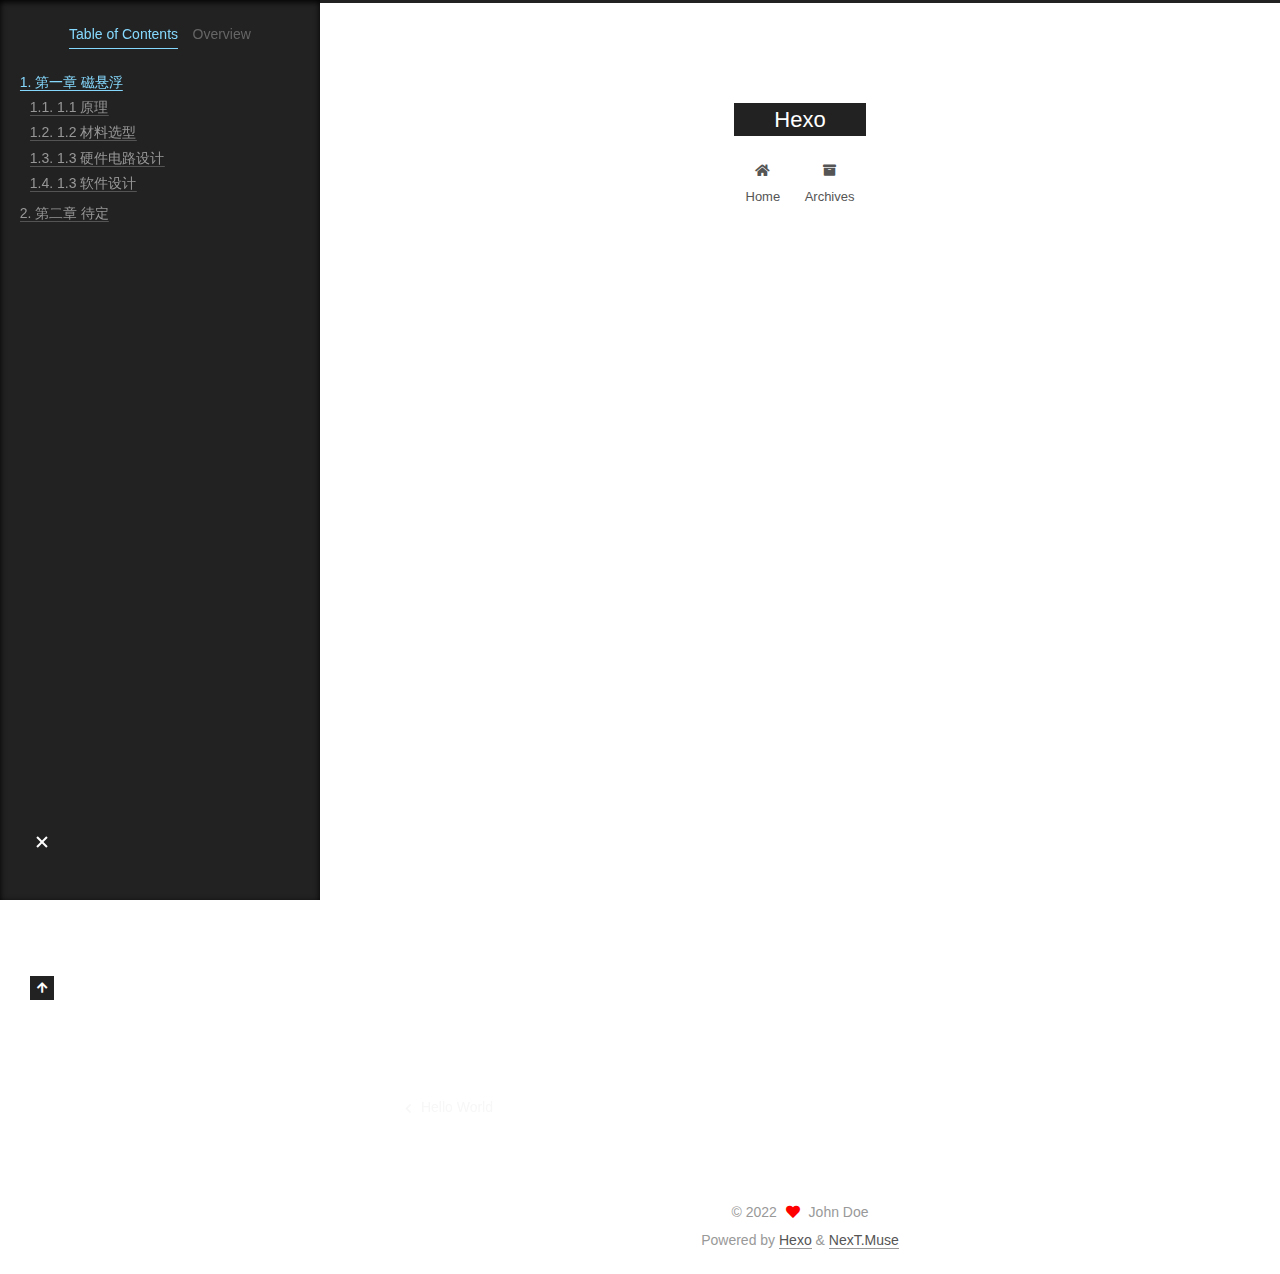
<file: 2022/11/06/article-title-1/index.html>
<!DOCTYPE html>
<html lang="en">
<head>
  <meta charset="UTF-8">
<meta name="viewport" content="width=device-width, initial-scale=1, maximum-scale=2">
<meta name="theme-color" content="#222">
<meta name="generator" content="Hexo 5.4.2">
  <link rel="apple-touch-icon" sizes="180x180" href="/images/apple-touch-icon-next.png">
  <link rel="icon" type="image/png" sizes="32x32" href="/images/favicon-32x32-next.png">
  <link rel="icon" type="image/png" sizes="16x16" href="/images/favicon-16x16-next.png">
  <link rel="mask-icon" href="/images/logo.svg" color="#222">

<link rel="stylesheet" href="/css/main.css">


<link rel="stylesheet" href="/lib/font-awesome/css/all.min.css">

<script id="hexo-configurations">
    var NexT = window.NexT || {};
    var CONFIG = {"hostname":"example.com","root":"/","scheme":"Muse","version":"7.8.0","exturl":false,"sidebar":{"position":"left","display":"post","padding":18,"offset":12,"onmobile":false},"copycode":{"enable":false,"show_result":false,"style":null},"back2top":{"enable":true,"sidebar":false,"scrollpercent":false},"bookmark":{"enable":false,"color":"#222","save":"auto"},"fancybox":false,"mediumzoom":false,"lazyload":false,"pangu":false,"comments":{"style":"tabs","active":null,"storage":true,"lazyload":false,"nav":null},"algolia":{"hits":{"per_page":10},"labels":{"input_placeholder":"Search for Posts","hits_empty":"We didn't find any results for the search: ${query}","hits_stats":"${hits} results found in ${time} ms"}},"localsearch":{"enable":false,"trigger":"auto","top_n_per_article":1,"unescape":false,"preload":false},"motion":{"enable":true,"async":false,"transition":{"post_block":"fadeIn","post_header":"slideDownIn","post_body":"slideDownIn","coll_header":"slideLeftIn","sidebar":"slideUpIn"}}};
  </script>

  <meta name="description" content="第一章 磁悬浮1.1 原理 1.2 材料选型 1.3 硬件电路设计 1.3 软件设计 第二章 待定">
<meta property="og:type" content="article">
<meta property="og:title" content="练手小项目">
<meta property="og:url" content="http://example.com/2022/11/06/article-title-1/index.html">
<meta property="og:site_name" content="Hexo">
<meta property="og:description" content="第一章 磁悬浮1.1 原理 1.2 材料选型 1.3 硬件电路设计 1.3 软件设计 第二章 待定">
<meta property="og:locale" content="en_US">
<meta property="article:published_time" content="2022-11-06T14:53:24.000Z">
<meta property="article:modified_time" content="2022-11-06T15:32:27.130Z">
<meta property="article:author" content="John Doe">
<meta name="twitter:card" content="summary">

<link rel="canonical" href="http://example.com/2022/11/06/article-title-1/">


<script id="page-configurations">
  // https://hexo.io/docs/variables.html
  CONFIG.page = {
    sidebar: "",
    isHome : false,
    isPost : true,
    lang   : 'en'
  };
</script>

  <title>练手小项目 | Hexo</title>
  






  <noscript>
  <style>
  .use-motion .brand,
  .use-motion .menu-item,
  .sidebar-inner,
  .use-motion .post-block,
  .use-motion .pagination,
  .use-motion .comments,
  .use-motion .post-header,
  .use-motion .post-body,
  .use-motion .collection-header { opacity: initial; }

  .use-motion .site-title,
  .use-motion .site-subtitle {
    opacity: initial;
    top: initial;
  }

  .use-motion .logo-line-before i { left: initial; }
  .use-motion .logo-line-after i { right: initial; }
  </style>
</noscript>

</head>

<body itemscope itemtype="http://schema.org/WebPage">
  <div class="container use-motion">
    <div class="headband"></div>

    <header class="header" itemscope itemtype="http://schema.org/WPHeader">
      <div class="header-inner"><div class="site-brand-container">
  <div class="site-nav-toggle">
    <div class="toggle" aria-label="Toggle navigation bar">
      <span class="toggle-line toggle-line-first"></span>
      <span class="toggle-line toggle-line-middle"></span>
      <span class="toggle-line toggle-line-last"></span>
    </div>
  </div>

  <div class="site-meta">

    <a href="/" class="brand" rel="start">
      <span class="logo-line-before"><i></i></span>
      <h1 class="site-title">Hexo</h1>
      <span class="logo-line-after"><i></i></span>
    </a>
  </div>

  <div class="site-nav-right">
    <div class="toggle popup-trigger">
    </div>
  </div>
</div>




<nav class="site-nav">
  <ul id="menu" class="main-menu menu">
        <li class="menu-item menu-item-home">

    <a href="/" rel="section"><i class="fa fa-home fa-fw"></i>Home</a>

  </li>
        <li class="menu-item menu-item-archives">

    <a href="/archives/" rel="section"><i class="fa fa-archive fa-fw"></i>Archives</a>

  </li>
  </ul>
</nav>




</div>
    </header>

    
  <div class="back-to-top">
    <i class="fa fa-arrow-up"></i>
    <span>0%</span>
  </div>


    <main class="main">
      <div class="main-inner">
        <div class="content-wrap">
          

          <div class="content post posts-expand">
            

    
  
  
  <article itemscope itemtype="http://schema.org/Article" class="post-block" lang="en">
    <link itemprop="mainEntityOfPage" href="http://example.com/2022/11/06/article-title-1/">

    <span hidden itemprop="author" itemscope itemtype="http://schema.org/Person">
      <meta itemprop="image" content="/images/avatar.gif">
      <meta itemprop="name" content="John Doe">
      <meta itemprop="description" content="">
    </span>

    <span hidden itemprop="publisher" itemscope itemtype="http://schema.org/Organization">
      <meta itemprop="name" content="Hexo">
    </span>
      <header class="post-header">
        <h1 class="post-title" itemprop="name headline">
          练手小项目
        </h1>

        <div class="post-meta">
            <span class="post-meta-item">
              <span class="post-meta-item-icon">
                <i class="far fa-calendar"></i>
              </span>
              <span class="post-meta-item-text">Posted on</span>
              

              <time title="Created: 2022-11-06 22:53:24 / Modified: 23:32:27" itemprop="dateCreated datePublished" datetime="2022-11-06T22:53:24+08:00">2022-11-06</time>
            </span>

          

        </div>
      </header>

    
    
    
    <div class="post-body" itemprop="articleBody">

      
        <h1 id="第一章-磁悬浮"><a href="#第一章-磁悬浮" class="headerlink" title="第一章 磁悬浮"></a>第一章 磁悬浮</h1><h2 id="1-1-原理"><a href="#1-1-原理" class="headerlink" title="1.1 原理"></a>1.1 原理</h2><hr>
<h2 id="1-2-材料选型"><a href="#1-2-材料选型" class="headerlink" title="1.2 材料选型"></a>1.2 材料选型</h2><hr>
<h2 id="1-3-硬件电路设计"><a href="#1-3-硬件电路设计" class="headerlink" title="1.3 硬件电路设计"></a>1.3 硬件电路设计</h2><hr>
<h2 id="1-3-软件设计"><a href="#1-3-软件设计" class="headerlink" title="1.3 软件设计"></a>1.3 软件设计</h2><hr>
<h1 id="第二章-待定"><a href="#第二章-待定" class="headerlink" title="第二章 待定"></a>第二章 待定</h1>
    </div>

    
    
    

      <footer class="post-footer">

        


        
    <div class="post-nav">
      <div class="post-nav-item">
    <a href="/2022/11/06/hello-world/" rel="prev" title="Hello World">
      <i class="fa fa-chevron-left"></i> Hello World
    </a></div>
      <div class="post-nav-item"></div>
    </div>
      </footer>
    
  </article>
  
  
  



          </div>
          

<script>
  window.addEventListener('tabs:register', () => {
    let { activeClass } = CONFIG.comments;
    if (CONFIG.comments.storage) {
      activeClass = localStorage.getItem('comments_active') || activeClass;
    }
    if (activeClass) {
      let activeTab = document.querySelector(`a[href="#comment-${activeClass}"]`);
      if (activeTab) {
        activeTab.click();
      }
    }
  });
  if (CONFIG.comments.storage) {
    window.addEventListener('tabs:click', event => {
      if (!event.target.matches('.tabs-comment .tab-content .tab-pane')) return;
      let commentClass = event.target.classList[1];
      localStorage.setItem('comments_active', commentClass);
    });
  }
</script>

        </div>
          
  
  <div class="toggle sidebar-toggle">
    <span class="toggle-line toggle-line-first"></span>
    <span class="toggle-line toggle-line-middle"></span>
    <span class="toggle-line toggle-line-last"></span>
  </div>

  <aside class="sidebar">
    <div class="sidebar-inner">

      <ul class="sidebar-nav motion-element">
        <li class="sidebar-nav-toc">
          Table of Contents
        </li>
        <li class="sidebar-nav-overview">
          Overview
        </li>
      </ul>

      <!--noindex-->
      <div class="post-toc-wrap sidebar-panel">
          <div class="post-toc motion-element"><ol class="nav"><li class="nav-item nav-level-1"><a class="nav-link" href="#%E7%AC%AC%E4%B8%80%E7%AB%A0-%E7%A3%81%E6%82%AC%E6%B5%AE"><span class="nav-number">1.</span> <span class="nav-text">第一章 磁悬浮</span></a><ol class="nav-child"><li class="nav-item nav-level-2"><a class="nav-link" href="#1-1-%E5%8E%9F%E7%90%86"><span class="nav-number">1.1.</span> <span class="nav-text">1.1 原理</span></a></li><li class="nav-item nav-level-2"><a class="nav-link" href="#1-2-%E6%9D%90%E6%96%99%E9%80%89%E5%9E%8B"><span class="nav-number">1.2.</span> <span class="nav-text">1.2 材料选型</span></a></li><li class="nav-item nav-level-2"><a class="nav-link" href="#1-3-%E7%A1%AC%E4%BB%B6%E7%94%B5%E8%B7%AF%E8%AE%BE%E8%AE%A1"><span class="nav-number">1.3.</span> <span class="nav-text">1.3 硬件电路设计</span></a></li><li class="nav-item nav-level-2"><a class="nav-link" href="#1-3-%E8%BD%AF%E4%BB%B6%E8%AE%BE%E8%AE%A1"><span class="nav-number">1.4.</span> <span class="nav-text">1.3 软件设计</span></a></li></ol></li><li class="nav-item nav-level-1"><a class="nav-link" href="#%E7%AC%AC%E4%BA%8C%E7%AB%A0-%E5%BE%85%E5%AE%9A"><span class="nav-number">2.</span> <span class="nav-text">第二章 待定</span></a></li></ol></div>
      </div>
      <!--/noindex-->

      <div class="site-overview-wrap sidebar-panel">
        <div class="site-author motion-element" itemprop="author" itemscope itemtype="http://schema.org/Person">
  <p class="site-author-name" itemprop="name">John Doe</p>
  <div class="site-description" itemprop="description"></div>
</div>
<div class="site-state-wrap motion-element">
  <nav class="site-state">
      <div class="site-state-item site-state-posts">
          <a href="/archives/">
        
          <span class="site-state-item-count">2</span>
          <span class="site-state-item-name">posts</span>
        </a>
      </div>
  </nav>
</div>



      </div>

    </div>
  </aside>
  <div id="sidebar-dimmer"></div>


      </div>
    </main>

    <footer class="footer">
      <div class="footer-inner">
        

        

<div class="copyright">
  
  &copy; 
  <span itemprop="copyrightYear">2022</span>
  <span class="with-love">
    <i class="fa fa-heart"></i>
  </span>
  <span class="author" itemprop="copyrightHolder">John Doe</span>
</div>
  <div class="powered-by">Powered by <a href="https://hexo.io/" class="theme-link" rel="noopener" target="_blank">Hexo</a> & <a href="https://muse.theme-next.org/" class="theme-link" rel="noopener" target="_blank">NexT.Muse</a>
  </div>

        








      </div>
    </footer>
  </div>

  
  <script src="/lib/anime.min.js"></script>
  <script src="/lib/velocity/velocity.min.js"></script>
  <script src="/lib/velocity/velocity.ui.min.js"></script>

<script src="/js/utils.js"></script>

<script src="/js/motion.js"></script>


<script src="/js/schemes/muse.js"></script>


<script src="/js/next-boot.js"></script>




  















  

  

</body>
</html>
</file>
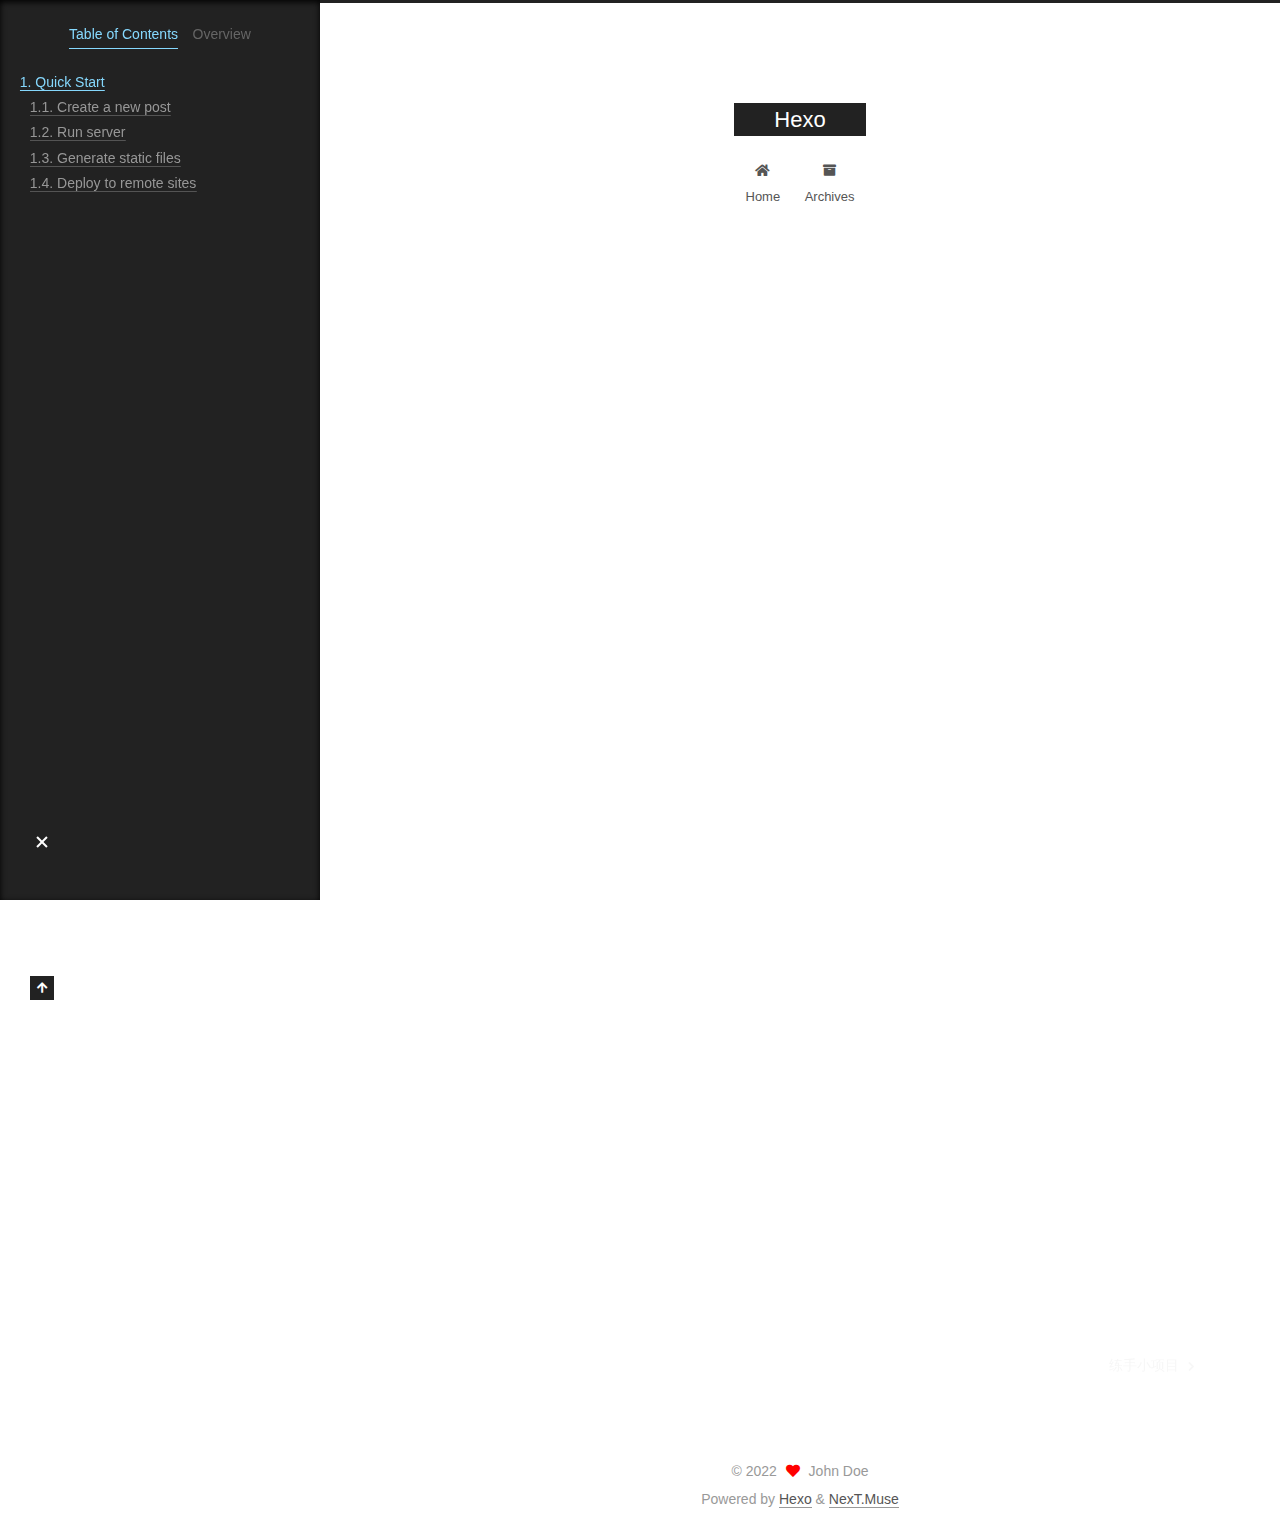
<file: 2022/11/06/hello-world/index.html>
<!DOCTYPE html>
<html lang="en">
<head>
  <meta charset="UTF-8">
<meta name="viewport" content="width=device-width, initial-scale=1, maximum-scale=2">
<meta name="theme-color" content="#222">
<meta name="generator" content="Hexo 5.4.2">
  <link rel="apple-touch-icon" sizes="180x180" href="/images/apple-touch-icon-next.png">
  <link rel="icon" type="image/png" sizes="32x32" href="/images/favicon-32x32-next.png">
  <link rel="icon" type="image/png" sizes="16x16" href="/images/favicon-16x16-next.png">
  <link rel="mask-icon" href="/images/logo.svg" color="#222">

<link rel="stylesheet" href="/css/main.css">


<link rel="stylesheet" href="/lib/font-awesome/css/all.min.css">

<script id="hexo-configurations">
    var NexT = window.NexT || {};
    var CONFIG = {"hostname":"example.com","root":"/","scheme":"Muse","version":"7.8.0","exturl":false,"sidebar":{"position":"left","display":"post","padding":18,"offset":12,"onmobile":false},"copycode":{"enable":false,"show_result":false,"style":null},"back2top":{"enable":true,"sidebar":false,"scrollpercent":false},"bookmark":{"enable":false,"color":"#222","save":"auto"},"fancybox":false,"mediumzoom":false,"lazyload":false,"pangu":false,"comments":{"style":"tabs","active":null,"storage":true,"lazyload":false,"nav":null},"algolia":{"hits":{"per_page":10},"labels":{"input_placeholder":"Search for Posts","hits_empty":"We didn't find any results for the search: ${query}","hits_stats":"${hits} results found in ${time} ms"}},"localsearch":{"enable":false,"trigger":"auto","top_n_per_article":1,"unescape":false,"preload":false},"motion":{"enable":true,"async":false,"transition":{"post_block":"fadeIn","post_header":"slideDownIn","post_body":"slideDownIn","coll_header":"slideLeftIn","sidebar":"slideUpIn"}}};
  </script>

  <meta name="description" content="Welcome to Hexo! This is your very first post. Check documentation for more info. If you get any problems when using Hexo, you can find the answer in troubleshooting or you can ask me on GitHub. Quick">
<meta property="og:type" content="article">
<meta property="og:title" content="Hello World">
<meta property="og:url" content="http://example.com/2022/11/06/hello-world/index.html">
<meta property="og:site_name" content="Hexo">
<meta property="og:description" content="Welcome to Hexo! This is your very first post. Check documentation for more info. If you get any problems when using Hexo, you can find the answer in troubleshooting or you can ask me on GitHub. Quick">
<meta property="og:locale" content="en_US">
<meta property="article:published_time" content="2022-11-06T14:29:30.851Z">
<meta property="article:modified_time" content="2022-11-06T14:27:11.807Z">
<meta property="article:author" content="John Doe">
<meta name="twitter:card" content="summary">

<link rel="canonical" href="http://example.com/2022/11/06/hello-world/">


<script id="page-configurations">
  // https://hexo.io/docs/variables.html
  CONFIG.page = {
    sidebar: "",
    isHome : false,
    isPost : true,
    lang   : 'en'
  };
</script>

  <title>Hello World | Hexo</title>
  






  <noscript>
  <style>
  .use-motion .brand,
  .use-motion .menu-item,
  .sidebar-inner,
  .use-motion .post-block,
  .use-motion .pagination,
  .use-motion .comments,
  .use-motion .post-header,
  .use-motion .post-body,
  .use-motion .collection-header { opacity: initial; }

  .use-motion .site-title,
  .use-motion .site-subtitle {
    opacity: initial;
    top: initial;
  }

  .use-motion .logo-line-before i { left: initial; }
  .use-motion .logo-line-after i { right: initial; }
  </style>
</noscript>

</head>

<body itemscope itemtype="http://schema.org/WebPage">
  <div class="container use-motion">
    <div class="headband"></div>

    <header class="header" itemscope itemtype="http://schema.org/WPHeader">
      <div class="header-inner"><div class="site-brand-container">
  <div class="site-nav-toggle">
    <div class="toggle" aria-label="Toggle navigation bar">
      <span class="toggle-line toggle-line-first"></span>
      <span class="toggle-line toggle-line-middle"></span>
      <span class="toggle-line toggle-line-last"></span>
    </div>
  </div>

  <div class="site-meta">

    <a href="/" class="brand" rel="start">
      <span class="logo-line-before"><i></i></span>
      <h1 class="site-title">Hexo</h1>
      <span class="logo-line-after"><i></i></span>
    </a>
  </div>

  <div class="site-nav-right">
    <div class="toggle popup-trigger">
    </div>
  </div>
</div>




<nav class="site-nav">
  <ul id="menu" class="main-menu menu">
        <li class="menu-item menu-item-home">

    <a href="/" rel="section"><i class="fa fa-home fa-fw"></i>Home</a>

  </li>
        <li class="menu-item menu-item-archives">

    <a href="/archives/" rel="section"><i class="fa fa-archive fa-fw"></i>Archives</a>

  </li>
  </ul>
</nav>




</div>
    </header>

    
  <div class="back-to-top">
    <i class="fa fa-arrow-up"></i>
    <span>0%</span>
  </div>


    <main class="main">
      <div class="main-inner">
        <div class="content-wrap">
          

          <div class="content post posts-expand">
            

    
  
  
  <article itemscope itemtype="http://schema.org/Article" class="post-block" lang="en">
    <link itemprop="mainEntityOfPage" href="http://example.com/2022/11/06/hello-world/">

    <span hidden itemprop="author" itemscope itemtype="http://schema.org/Person">
      <meta itemprop="image" content="/images/avatar.gif">
      <meta itemprop="name" content="John Doe">
      <meta itemprop="description" content="">
    </span>

    <span hidden itemprop="publisher" itemscope itemtype="http://schema.org/Organization">
      <meta itemprop="name" content="Hexo">
    </span>
      <header class="post-header">
        <h1 class="post-title" itemprop="name headline">
          Hello World
        </h1>

        <div class="post-meta">
            <span class="post-meta-item">
              <span class="post-meta-item-icon">
                <i class="far fa-calendar"></i>
              </span>
              <span class="post-meta-item-text">Posted on</span>
              

              <time title="Created: 2022-11-06 22:29:30 / Modified: 22:27:11" itemprop="dateCreated datePublished" datetime="2022-11-06T22:29:30+08:00">2022-11-06</time>
            </span>

          

        </div>
      </header>

    
    
    
    <div class="post-body" itemprop="articleBody">

      
        <p>Welcome to <a target="_blank" rel="noopener" href="https://hexo.io/">Hexo</a>! This is your very first post. Check <a target="_blank" rel="noopener" href="https://hexo.io/docs/">documentation</a> for more info. If you get any problems when using Hexo, you can find the answer in <a target="_blank" rel="noopener" href="https://hexo.io/docs/troubleshooting.html">troubleshooting</a> or you can ask me on <a target="_blank" rel="noopener" href="https://github.com/hexojs/hexo/issues">GitHub</a>.</p>
<h2 id="Quick-Start"><a href="#Quick-Start" class="headerlink" title="Quick Start"></a>Quick Start</h2><h3 id="Create-a-new-post"><a href="#Create-a-new-post" class="headerlink" title="Create a new post"></a>Create a new post</h3><figure class="highlight bash"><table><tr><td class="gutter"><pre><span class="line">1</span><br></pre></td><td class="code"><pre><span class="line">$ hexo new <span class="string">&quot;My New Post&quot;</span></span><br></pre></td></tr></table></figure>

<p>More info: <a target="_blank" rel="noopener" href="https://hexo.io/docs/writing.html">Writing</a></p>
<h3 id="Run-server"><a href="#Run-server" class="headerlink" title="Run server"></a>Run server</h3><figure class="highlight bash"><table><tr><td class="gutter"><pre><span class="line">1</span><br></pre></td><td class="code"><pre><span class="line">$ hexo server</span><br></pre></td></tr></table></figure>

<p>More info: <a target="_blank" rel="noopener" href="https://hexo.io/docs/server.html">Server</a></p>
<h3 id="Generate-static-files"><a href="#Generate-static-files" class="headerlink" title="Generate static files"></a>Generate static files</h3><figure class="highlight bash"><table><tr><td class="gutter"><pre><span class="line">1</span><br></pre></td><td class="code"><pre><span class="line">$ hexo generate</span><br></pre></td></tr></table></figure>

<p>More info: <a target="_blank" rel="noopener" href="https://hexo.io/docs/generating.html">Generating</a></p>
<h3 id="Deploy-to-remote-sites"><a href="#Deploy-to-remote-sites" class="headerlink" title="Deploy to remote sites"></a>Deploy to remote sites</h3><figure class="highlight bash"><table><tr><td class="gutter"><pre><span class="line">1</span><br></pre></td><td class="code"><pre><span class="line">$ hexo deploy</span><br></pre></td></tr></table></figure>

<p>More info: <a target="_blank" rel="noopener" href="https://hexo.io/docs/one-command-deployment.html">Deployment</a></p>

    </div>

    
    
    

      <footer class="post-footer">

        


        
    <div class="post-nav">
      <div class="post-nav-item"></div>
      <div class="post-nav-item">
    <a href="/2022/11/06/article-title-1/" rel="next" title="练手小项目">
      练手小项目 <i class="fa fa-chevron-right"></i>
    </a></div>
    </div>
      </footer>
    
  </article>
  
  
  



          </div>
          

<script>
  window.addEventListener('tabs:register', () => {
    let { activeClass } = CONFIG.comments;
    if (CONFIG.comments.storage) {
      activeClass = localStorage.getItem('comments_active') || activeClass;
    }
    if (activeClass) {
      let activeTab = document.querySelector(`a[href="#comment-${activeClass}"]`);
      if (activeTab) {
        activeTab.click();
      }
    }
  });
  if (CONFIG.comments.storage) {
    window.addEventListener('tabs:click', event => {
      if (!event.target.matches('.tabs-comment .tab-content .tab-pane')) return;
      let commentClass = event.target.classList[1];
      localStorage.setItem('comments_active', commentClass);
    });
  }
</script>

        </div>
          
  
  <div class="toggle sidebar-toggle">
    <span class="toggle-line toggle-line-first"></span>
    <span class="toggle-line toggle-line-middle"></span>
    <span class="toggle-line toggle-line-last"></span>
  </div>

  <aside class="sidebar">
    <div class="sidebar-inner">

      <ul class="sidebar-nav motion-element">
        <li class="sidebar-nav-toc">
          Table of Contents
        </li>
        <li class="sidebar-nav-overview">
          Overview
        </li>
      </ul>

      <!--noindex-->
      <div class="post-toc-wrap sidebar-panel">
          <div class="post-toc motion-element"><ol class="nav"><li class="nav-item nav-level-2"><a class="nav-link" href="#Quick-Start"><span class="nav-number">1.</span> <span class="nav-text">Quick Start</span></a><ol class="nav-child"><li class="nav-item nav-level-3"><a class="nav-link" href="#Create-a-new-post"><span class="nav-number">1.1.</span> <span class="nav-text">Create a new post</span></a></li><li class="nav-item nav-level-3"><a class="nav-link" href="#Run-server"><span class="nav-number">1.2.</span> <span class="nav-text">Run server</span></a></li><li class="nav-item nav-level-3"><a class="nav-link" href="#Generate-static-files"><span class="nav-number">1.3.</span> <span class="nav-text">Generate static files</span></a></li><li class="nav-item nav-level-3"><a class="nav-link" href="#Deploy-to-remote-sites"><span class="nav-number">1.4.</span> <span class="nav-text">Deploy to remote sites</span></a></li></ol></li></ol></div>
      </div>
      <!--/noindex-->

      <div class="site-overview-wrap sidebar-panel">
        <div class="site-author motion-element" itemprop="author" itemscope itemtype="http://schema.org/Person">
  <p class="site-author-name" itemprop="name">John Doe</p>
  <div class="site-description" itemprop="description"></div>
</div>
<div class="site-state-wrap motion-element">
  <nav class="site-state">
      <div class="site-state-item site-state-posts">
          <a href="/archives/">
        
          <span class="site-state-item-count">2</span>
          <span class="site-state-item-name">posts</span>
        </a>
      </div>
  </nav>
</div>



      </div>

    </div>
  </aside>
  <div id="sidebar-dimmer"></div>


      </div>
    </main>

    <footer class="footer">
      <div class="footer-inner">
        

        

<div class="copyright">
  
  &copy; 
  <span itemprop="copyrightYear">2022</span>
  <span class="with-love">
    <i class="fa fa-heart"></i>
  </span>
  <span class="author" itemprop="copyrightHolder">John Doe</span>
</div>
  <div class="powered-by">Powered by <a href="https://hexo.io/" class="theme-link" rel="noopener" target="_blank">Hexo</a> & <a href="https://muse.theme-next.org/" class="theme-link" rel="noopener" target="_blank">NexT.Muse</a>
  </div>

        








      </div>
    </footer>
  </div>

  
  <script src="/lib/anime.min.js"></script>
  <script src="/lib/velocity/velocity.min.js"></script>
  <script src="/lib/velocity/velocity.ui.min.js"></script>

<script src="/js/utils.js"></script>

<script src="/js/motion.js"></script>


<script src="/js/schemes/muse.js"></script>


<script src="/js/next-boot.js"></script>




  















  

  

</body>
</html>
</file>
<file: css/main.css>
:root {
  --body-bg-color: #fff;
  --content-bg-color: #fff;
  --card-bg-color: #f5f5f5;
  --text-color: #555;
  --blockquote-color: #666;
  --link-color: #555;
  --link-hover-color: #222;
  --brand-color: #fff;
  --brand-hover-color: #fff;
  --table-row-odd-bg-color: #f9f9f9;
  --table-row-hover-bg-color: #f5f5f5;
  --menu-item-bg-color: #f5f5f5;
  --btn-default-bg: #222;
  --btn-default-color: #fff;
  --btn-default-border-color: #222;
  --btn-default-hover-bg: #fff;
  --btn-default-hover-color: #222;
  --btn-default-hover-border-color: #222;
}
html {
  line-height: 1.15; /* 1 */
  -webkit-text-size-adjust: 100%; /* 2 */
}
body {
  margin: 0;
}
main {
  display: block;
}
h1 {
  font-size: 2em;
  margin: 0.67em 0;
}
hr {
  box-sizing: content-box; /* 1 */
  height: 0; /* 1 */
  overflow: visible; /* 2 */
}
pre {
  font-family: monospace, monospace; /* 1 */
  font-size: 1em; /* 2 */
}
a {
  background: transparent;
}
abbr[title] {
  border-bottom: none; /* 1 */
  text-decoration: underline; /* 2 */
  text-decoration: underline dotted; /* 2 */
}
b,
strong {
  font-weight: bolder;
}
code,
kbd,
samp {
  font-family: monospace, monospace; /* 1 */
  font-size: 1em; /* 2 */
}
small {
  font-size: 80%;
}
sub,
sup {
  font-size: 75%;
  line-height: 0;
  position: relative;
  vertical-align: baseline;
}
sub {
  bottom: -0.25em;
}
sup {
  top: -0.5em;
}
img {
  border-style: none;
}
button,
input,
optgroup,
select,
textarea {
  font-family: inherit; /* 1 */
  font-size: 100%; /* 1 */
  line-height: 1.15; /* 1 */
  margin: 0; /* 2 */
}
button,
input {
/* 1 */
  overflow: visible;
}
button,
select {
/* 1 */
  text-transform: none;
}
button,
[type='button'],
[type='reset'],
[type='submit'] {
  -webkit-appearance: button;
}
button::-moz-focus-inner,
[type='button']::-moz-focus-inner,
[type='reset']::-moz-focus-inner,
[type='submit']::-moz-focus-inner {
  border-style: none;
  padding: 0;
}
button:-moz-focusring,
[type='button']:-moz-focusring,
[type='reset']:-moz-focusring,
[type='submit']:-moz-focusring {
  outline: 1px dotted ButtonText;
}
fieldset {
  padding: 0.35em 0.75em 0.625em;
}
legend {
  box-sizing: border-box; /* 1 */
  color: inherit; /* 2 */
  display: table; /* 1 */
  max-width: 100%; /* 1 */
  padding: 0; /* 3 */
  white-space: normal; /* 1 */
}
progress {
  vertical-align: baseline;
}
textarea {
  overflow: auto;
}
[type='checkbox'],
[type='radio'] {
  box-sizing: border-box; /* 1 */
  padding: 0; /* 2 */
}
[type='number']::-webkit-inner-spin-button,
[type='number']::-webkit-outer-spin-button {
  height: auto;
}
[type='search'] {
  outline-offset: -2px; /* 2 */
  -webkit-appearance: textfield; /* 1 */
}
[type='search']::-webkit-search-decoration {
  -webkit-appearance: none;
}
::-webkit-file-upload-button {
  font: inherit; /* 2 */
  -webkit-appearance: button; /* 1 */
}
details {
  display: block;
}
summary {
  display: list-item;
}
template {
  display: none;
}
[hidden] {
  display: none;
}
::selection {
  background: #262a30;
  color: #eee;
}
html,
body {
  height: 100%;
}
body {
  background: var(--body-bg-color);
  color: var(--text-color);
  font-family: 'Lato', "PingFang SC", "Microsoft YaHei", sans-serif;
  font-size: 1em;
  line-height: 2;
}
@media (max-width: 991px) {
  body {
    padding-left: 0 !important;
    padding-right: 0 !important;
  }
}
h1,
h2,
h3,
h4,
h5,
h6 {
  font-family: 'Lato', "PingFang SC", "Microsoft YaHei", sans-serif;
  font-weight: bold;
  line-height: 1.5;
  margin: 20px 0 15px;
}
h1 {
  font-size: 1.5em;
}
h2 {
  font-size: 1.375em;
}
h3 {
  font-size: 1.25em;
}
h4 {
  font-size: 1.125em;
}
h5 {
  font-size: 1em;
}
h6 {
  font-size: 0.875em;
}
p {
  margin: 0 0 20px 0;
}
a,
span.exturl {
  border-bottom: 1px solid #999;
  color: var(--link-color);
  outline: 0;
  text-decoration: none;
  overflow-wrap: break-word;
  word-wrap: break-word;
  cursor: pointer;
}
a:hover,
span.exturl:hover {
  border-bottom-color: var(--link-hover-color);
  color: var(--link-hover-color);
}
iframe,
img,
video {
  display: block;
  margin-left: auto;
  margin-right: auto;
  max-width: 100%;
}
hr {
  background-image: repeating-linear-gradient(-45deg, #ddd, #ddd 4px, transparent 4px, transparent 8px);
  border: 0;
  height: 3px;
  margin: 40px 0;
}
blockquote {
  border-left: 4px solid #ddd;
  color: var(--blockquote-color);
  margin: 0;
  padding: 0 15px;
}
blockquote cite::before {
  content: '-';
  padding: 0 5px;
}
dt {
  font-weight: bold;
}
dd {
  margin: 0;
  padding: 0;
}
kbd {
  background-color: #f5f5f5;
  background-image: linear-gradient(#eee, #fff, #eee);
  border: 1px solid #ccc;
  border-radius: 0.2em;
  box-shadow: 0.1em 0.1em 0.2em rgba(0,0,0,0.1);
  color: #555;
  font-family: inherit;
  padding: 0.1em 0.3em;
  white-space: nowrap;
}
.table-container {
  overflow: auto;
}
table {
  border-collapse: collapse;
  border-spacing: 0;
  font-size: 0.875em;
  margin: 0 0 20px 0;
  width: 100%;
}
tbody tr:nth-of-type(odd) {
  background: var(--table-row-odd-bg-color);
}
tbody tr:hover {
  background: var(--table-row-hover-bg-color);
}
caption,
th,
td {
  font-weight: normal;
  padding: 8px;
  vertical-align: middle;
}
th,
td {
  border: 1px solid #ddd;
  border-bottom: 3px solid #ddd;
}
th {
  font-weight: 700;
  padding-bottom: 10px;
}
td {
  border-bottom-width: 1px;
}
.btn {
  background: var(--btn-default-bg);
  border: 2px solid var(--btn-default-border-color);
  border-radius: 0;
  color: var(--btn-default-color);
  display: inline-block;
  font-size: 0.875em;
  line-height: 2;
  padding: 0 20px;
  text-decoration: none;
  transition-property: background-color;
  transition-delay: 0s;
  transition-duration: 0.2s;
  transition-timing-function: ease-in-out;
}
.btn:hover {
  background: var(--btn-default-hover-bg);
  border-color: var(--btn-default-hover-border-color);
  color: var(--btn-default-hover-color);
}
.btn + .btn {
  margin: 0 0 8px 8px;
}
.btn .fa-fw {
  text-align: left;
  width: 1.285714285714286em;
}
.toggle {
  line-height: 0;
}
.toggle .toggle-line {
  background: #fff;
  display: inline-block;
  height: 2px;
  left: 0;
  position: relative;
  top: 0;
  transition: all 0.4s;
  vertical-align: top;
  width: 100%;
}
.toggle .toggle-line:not(:first-child) {
  margin-top: 3px;
}
.toggle.toggle-arrow .toggle-line-first {
  left: 50%;
  top: 2px;
  transform: rotate(45deg);
  width: 50%;
}
.toggle.toggle-arrow .toggle-line-middle {
  left: 2px;
  width: 90%;
}
.toggle.toggle-arrow .toggle-line-last {
  left: 50%;
  top: -2px;
  transform: rotate(-45deg);
  width: 50%;
}
.toggle.toggle-close .toggle-line-first {
  transform: rotate(-45deg);
  top: 5px;
}
.toggle.toggle-close .toggle-line-middle {
  opacity: 0;
}
.toggle.toggle-close .toggle-line-last {
  transform: rotate(45deg);
  top: -5px;
}
.highlight,
pre {
  background: #f7f7f7;
  color: #4d4d4c;
  line-height: 1.6;
  margin: 0 auto 20px;
}
pre,
code {
  font-family: consolas, Menlo, monospace, "PingFang SC", "Microsoft YaHei";
}
code {
  background: #eee;
  border-radius: 3px;
  color: #555;
  padding: 2px 4px;
  overflow-wrap: break-word;
  word-wrap: break-word;
}
.highlight *::selection {
  background: #d6d6d6;
}
.highlight pre {
  border: 0;
  margin: 0;
  padding: 10px 0;
}
.highlight table {
  border: 0;
  margin: 0;
  width: auto;
}
.highlight td {
  border: 0;
  padding: 0;
}
.highlight figcaption {
  background: #eff2f3;
  color: #4d4d4c;
  display: flex;
  font-size: 0.875em;
  justify-content: space-between;
  line-height: 1.2;
  padding: 0.5em;
}
.highlight figcaption a {
  color: #4d4d4c;
}
.highlight figcaption a:hover {
  border-bottom-color: #4d4d4c;
}
.highlight .gutter {
  -moz-user-select: none;
  -ms-user-select: none;
  -webkit-user-select: none;
  user-select: none;
}
.highlight .gutter pre {
  background: #eff2f3;
  color: #869194;
  padding-left: 10px;
  padding-right: 10px;
  text-align: right;
}
.highlight .code pre {
  background: #f7f7f7;
  padding-left: 10px;
  width: 100%;
}
.gist table {
  width: auto;
}
.gist table td {
  border: 0;
}
pre {
  overflow: auto;
  padding: 10px;
}
pre code {
  background: none;
  color: #4d4d4c;
  font-size: 0.875em;
  padding: 0;
  text-shadow: none;
}
pre .deletion {
  background: #fdd;
}
pre .addition {
  background: #dfd;
}
pre .meta {
  color: #eab700;
  -moz-user-select: none;
  -ms-user-select: none;
  -webkit-user-select: none;
  user-select: none;
}
pre .comment {
  color: #8e908c;
}
pre .variable,
pre .attribute,
pre .tag,
pre .name,
pre .regexp,
pre .ruby .constant,
pre .xml .tag .title,
pre .xml .pi,
pre .xml .doctype,
pre .html .doctype,
pre .css .id,
pre .css .class,
pre .css .pseudo {
  color: #c82829;
}
pre .number,
pre .preprocessor,
pre .built_in,
pre .builtin-name,
pre .literal,
pre .params,
pre .constant,
pre .command {
  color: #f5871f;
}
pre .ruby .class .title,
pre .css .rules .attribute,
pre .string,
pre .symbol,
pre .value,
pre .inheritance,
pre .header,
pre .ruby .symbol,
pre .xml .cdata,
pre .special,
pre .formula {
  color: #718c00;
}
pre .title,
pre .css .hexcolor {
  color: #3e999f;
}
pre .function,
pre .python .decorator,
pre .python .title,
pre .ruby .function .title,
pre .ruby .title .keyword,
pre .perl .sub,
pre .javascript .title,
pre .coffeescript .title {
  color: #4271ae;
}
pre .keyword,
pre .javascript .function {
  color: #8959a8;
}
.blockquote-center {
  border-left: none;
  margin: 40px 0;
  padding: 0;
  position: relative;
  text-align: center;
}
.blockquote-center .fa {
  display: block;
  opacity: 0.6;
  position: absolute;
  width: 100%;
}
.blockquote-center .fa-quote-left {
  border-top: 1px solid #ccc;
  text-align: left;
  top: -20px;
}
.blockquote-center .fa-quote-right {
  border-bottom: 1px solid #ccc;
  text-align: right;
  bottom: -20px;
}
.blockquote-center p,
.blockquote-center div {
  text-align: center;
}
.post-body .group-picture img {
  margin: 0 auto;
  padding: 0 3px;
}
.group-picture-row {
  margin-bottom: 6px;
  overflow: hidden;
}
.group-picture-column {
  float: left;
  margin-bottom: 10px;
}
.post-body .label {
  color: #555;
  display: inline;
  padding: 0 2px;
}
.post-body .label.default {
  background: #f0f0f0;
}
.post-body .label.primary {
  background: #efe6f7;
}
.post-body .label.info {
  background: #e5f2f8;
}
.post-body .label.success {
  background: #e7f4e9;
}
.post-body .label.warning {
  background: #fcf6e1;
}
.post-body .label.danger {
  background: #fae8eb;
}
.post-body .tabs {
  margin-bottom: 20px;
}
.post-body .tabs,
.tabs-comment {
  display: block;
  padding-top: 10px;
  position: relative;
}
.post-body .tabs ul.nav-tabs,
.tabs-comment ul.nav-tabs {
  display: flex;
  flex-wrap: wrap;
  margin: 0;
  margin-bottom: -1px;
  padding: 0;
}
@media (max-width: 413px) {
  .post-body .tabs ul.nav-tabs,
  .tabs-comment ul.nav-tabs {
    display: block;
    margin-bottom: 5px;
  }
}
.post-body .tabs ul.nav-tabs li.tab,
.tabs-comment ul.nav-tabs li.tab {
  border-bottom: 1px solid #ddd;
  border-left: 1px solid transparent;
  border-right: 1px solid transparent;
  border-top: 3px solid transparent;
  flex-grow: 1;
  list-style-type: none;
  border-radius: 0 0 0 0;
}
@media (max-width: 413px) {
  .post-body .tabs ul.nav-tabs li.tab,
  .tabs-comment ul.nav-tabs li.tab {
    border-bottom: 1px solid transparent;
    border-left: 3px solid transparent;
    border-right: 1px solid transparent;
    border-top: 1px solid transparent;
  }
}
@media (max-width: 413px) {
  .post-body .tabs ul.nav-tabs li.tab,
  .tabs-comment ul.nav-tabs li.tab {
    border-radius: 0;
  }
}
.post-body .tabs ul.nav-tabs li.tab a,
.tabs-comment ul.nav-tabs li.tab a {
  border-bottom: initial;
  display: block;
  line-height: 1.8;
  outline: 0;
  padding: 0.25em 0.75em;
  text-align: center;
  transition-delay: 0s;
  transition-duration: 0.2s;
  transition-timing-function: ease-out;
}
.post-body .tabs ul.nav-tabs li.tab a i,
.tabs-comment ul.nav-tabs li.tab a i {
  width: 1.285714285714286em;
}
.post-body .tabs ul.nav-tabs li.tab.active,
.tabs-comment ul.nav-tabs li.tab.active {
  border-bottom: 1px solid transparent;
  border-left: 1px solid #ddd;
  border-right: 1px solid #ddd;
  border-top: 3px solid #fc6423;
}
@media (max-width: 413px) {
  .post-body .tabs ul.nav-tabs li.tab.active,
  .tabs-comment ul.nav-tabs li.tab.active {
    border-bottom: 1px solid #ddd;
    border-left: 3px solid #fc6423;
    border-right: 1px solid #ddd;
    border-top: 1px solid #ddd;
  }
}
.post-body .tabs ul.nav-tabs li.tab.active a,
.tabs-comment ul.nav-tabs li.tab.active a {
  color: var(--link-color);
  cursor: default;
}
.post-body .tabs .tab-content .tab-pane,
.tabs-comment .tab-content .tab-pane {
  border: 1px solid #ddd;
  border-top: 0;
  padding: 20px 20px 0 20px;
  border-radius: 0;
}
.post-body .tabs .tab-content .tab-pane:not(.active),
.tabs-comment .tab-content .tab-pane:not(.active) {
  display: none;
}
.post-body .tabs .tab-content .tab-pane.active,
.tabs-comment .tab-content .tab-pane.active {
  display: block;
}
.post-body .tabs .tab-content .tab-pane.active:nth-of-type(1),
.tabs-comment .tab-content .tab-pane.active:nth-of-type(1) {
  border-radius: 0 0 0 0;
}
@media (max-width: 413px) {
  .post-body .tabs .tab-content .tab-pane.active:nth-of-type(1),
  .tabs-comment .tab-content .tab-pane.active:nth-of-type(1) {
    border-radius: 0;
  }
}
.post-body .note {
  border-radius: 3px;
  margin-bottom: 20px;
  padding: 1em;
  position: relative;
  border: 1px solid #eee;
  border-left-width: 5px;
}
.post-body .note h2,
.post-body .note h3,
.post-body .note h4,
.post-body .note h5,
.post-body .note h6 {
  margin-top: 0;
  border-bottom: initial;
  margin-bottom: 0;
  padding-top: 0;
}
.post-body .note p:first-child,
.post-body .note ul:first-child,
.post-body .note ol:first-child,
.post-body .note table:first-child,
.post-body .note pre:first-child,
.post-body .note blockquote:first-child,
.post-body .note img:first-child {
  margin-top: 0;
}
.post-body .note p:last-child,
.post-body .note ul:last-child,
.post-body .note ol:last-child,
.post-body .note table:last-child,
.post-body .note pre:last-child,
.post-body .note blockquote:last-child,
.post-body .note img:last-child {
  margin-bottom: 0;
}
.post-body .note.default {
  border-left-color: #777;
}
.post-body .note.default h2,
.post-body .note.default h3,
.post-body .note.default h4,
.post-body .note.default h5,
.post-body .note.default h6 {
  color: #777;
}
.post-body .note.primary {
  border-left-color: #6f42c1;
}
.post-body .note.primary h2,
.post-body .note.primary h3,
.post-body .note.primary h4,
.post-body .note.primary h5,
.post-body .note.primary h6 {
  color: #6f42c1;
}
.post-body .note.info {
  border-left-color: #428bca;
}
.post-body .note.info h2,
.post-body .note.info h3,
.post-body .note.info h4,
.post-body .note.info h5,
.post-body .note.info h6 {
  color: #428bca;
}
.post-body .note.success {
  border-left-color: #5cb85c;
}
.post-body .note.success h2,
.post-body .note.success h3,
.post-body .note.success h4,
.post-body .note.success h5,
.post-body .note.success h6 {
  color: #5cb85c;
}
.post-body .note.warning {
  border-left-color: #f0ad4e;
}
.post-body .note.warning h2,
.post-body .note.warning h3,
.post-body .note.warning h4,
.post-body .note.warning h5,
.post-body .note.warning h6 {
  color: #f0ad4e;
}
.post-body .note.danger {
  border-left-color: #d9534f;
}
.post-body .note.danger h2,
.post-body .note.danger h3,
.post-body .note.danger h4,
.post-body .note.danger h5,
.post-body .note.danger h6 {
  color: #d9534f;
}
.pagination .prev,
.pagination .next,
.pagination .page-number,
.pagination .space {
  display: inline-block;
  margin: 0 10px;
  padding: 0 11px;
  position: relative;
  top: -1px;
}
@media (max-width: 767px) {
  .pagination .prev,
  .pagination .next,
  .pagination .page-number,
  .pagination .space {
    margin: 0 5px;
  }
}
.pagination {
  border-top: 1px solid #eee;
  margin: 120px 0 0;
  text-align: center;
}
.pagination .prev,
.pagination .next,
.pagination .page-number {
  border-bottom: 0;
  border-top: 1px solid #eee;
  transition-property: border-color;
  transition-delay: 0s;
  transition-duration: 0.2s;
  transition-timing-function: ease-in-out;
}
.pagination .prev:hover,
.pagination .next:hover,
.pagination .page-number:hover {
  border-top-color: #222;
}
.pagination .space {
  margin: 0;
  padding: 0;
}
.pagination .prev {
  margin-left: 0;
}
.pagination .next {
  margin-right: 0;
}
.pagination .page-number.current {
  background: #ccc;
  border-top-color: #ccc;
  color: #fff;
}
@media (max-width: 767px) {
  .pagination {
    border-top: none;
  }
  .pagination .prev,
  .pagination .next,
  .pagination .page-number {
    border-bottom: 1px solid #eee;
    border-top: 0;
    margin-bottom: 10px;
    padding: 0 10px;
  }
  .pagination .prev:hover,
  .pagination .next:hover,
  .pagination .page-number:hover {
    border-bottom-color: #222;
  }
}
.comments {
  margin-top: 60px;
  overflow: hidden;
}
.comment-button-group {
  display: flex;
  flex-wrap: wrap-reverse;
  justify-content: center;
  margin: 1em 0;
}
.comment-button-group .comment-button {
  margin: 0.1em 0.2em;
}
.comment-button-group .comment-button.active {
  background: var(--btn-default-hover-bg);
  border-color: var(--btn-default-hover-border-color);
  color: var(--btn-default-hover-color);
}
.comment-position {
  display: none;
}
.comment-position.active {
  display: block;
}
.tabs-comment {
  background: var(--content-bg-color);
  margin-top: 4em;
  padding-top: 0;
}
.tabs-comment .comments {
  border: 0;
  box-shadow: none;
  margin-top: 0;
  padding-top: 0;
}
.container {
  min-height: 100%;
  position: relative;
}
.main-inner {
  margin: 0 auto;
  width: 700px;
}
@media (min-width: 1200px) {
  .main-inner {
    width: 800px;
  }
}
@media (min-width: 1600px) {
  .main-inner {
    width: 900px;
  }
}
@media (max-width: 767px) {
  .content-wrap {
    padding: 0 20px;
  }
}
.header {
  background: transparent;
}
.header-inner {
  margin: 0 auto;
  width: 700px;
}
@media (min-width: 1200px) {
  .header-inner {
    width: 800px;
  }
}
@media (min-width: 1600px) {
  .header-inner {
    width: 900px;
  }
}
.site-brand-container {
  display: flex;
  flex-shrink: 0;
  padding: 0 10px;
}
.headband {
  background: #222;
  height: 3px;
}
.site-meta {
  flex-grow: 1;
  text-align: center;
}
@media (max-width: 767px) {
  .site-meta {
    text-align: center;
  }
}
.brand {
  border-bottom: none;
  color: var(--brand-color);
  display: inline-block;
  line-height: 1.375em;
  padding: 0 40px;
  position: relative;
}
.brand:hover {
  color: var(--brand-hover-color);
}
.site-title {
  font-family: 'Lato', "PingFang SC", "Microsoft YaHei", sans-serif;
  font-size: 1.375em;
  font-weight: normal;
  margin: 0;
}
.site-subtitle {
  color: #999;
  font-size: 0.8125em;
  margin: 10px 0;
}
.use-motion .brand {
  opacity: 0;
}
.use-motion .site-title,
.use-motion .site-subtitle,
.use-motion .custom-logo-image {
  opacity: 0;
  position: relative;
  top: -10px;
}
.site-nav-toggle,
.site-nav-right {
  display: none;
}
@media (max-width: 767px) {
  .site-nav-toggle,
  .site-nav-right {
    display: flex;
    flex-direction: column;
    justify-content: center;
  }
}
.site-nav-toggle .toggle,
.site-nav-right .toggle {
  color: var(--text-color);
  padding: 10px;
  width: 22px;
}
.site-nav-toggle .toggle .toggle-line,
.site-nav-right .toggle .toggle-line {
  background: var(--text-color);
  border-radius: 1px;
}
.site-nav {
  display: block;
}
@media (max-width: 767px) {
  .site-nav {
    clear: both;
    display: none;
  }
}
.site-nav.site-nav-on {
  display: block;
}
.menu {
  margin-top: 20px;
  padding-left: 0;
  text-align: center;
}
.menu-item {
  display: inline-block;
  list-style: none;
  margin: 0 10px;
}
@media (max-width: 767px) {
  .menu-item {
    display: block;
    margin-top: 10px;
  }
  .menu-item.menu-item-search {
    display: none;
  }
}
.menu-item a,
.menu-item span.exturl {
  border-bottom: 0;
  display: block;
  font-size: 0.8125em;
  transition-property: border-color;
  transition-delay: 0s;
  transition-duration: 0.2s;
  transition-timing-function: ease-in-out;
}
@media (hover: none) {
  .menu-item a:hover,
  .menu-item span.exturl:hover {
    border-bottom-color: transparent !important;
  }
}
.menu-item .fa,
.menu-item .fab,
.menu-item .far,
.menu-item .fas {
  margin-right: 8px;
}
.menu-item .badge {
  display: inline-block;
  font-weight: bold;
  line-height: 1;
  margin-left: 0.35em;
  margin-top: 0.35em;
  text-align: center;
  white-space: nowrap;
}
@media (max-width: 767px) {
  .menu-item .badge {
    float: right;
    margin-left: 0;
  }
}
.menu-item-active a,
.menu .menu-item a:hover,
.menu .menu-item span.exturl:hover {
  background: var(--menu-item-bg-color);
}
.use-motion .menu-item {
  opacity: 0;
}
.sidebar {
  background: #222;
  bottom: 0;
  box-shadow: inset 0 2px 6px #000;
  position: fixed;
  top: 0;
}
@media (max-width: 991px) {
  .sidebar {
    display: none;
  }
}
.sidebar-inner {
  color: #999;
  padding: 18px 10px;
  text-align: center;
}
.cc-license {
  margin-top: 10px;
  text-align: center;
}
.cc-license .cc-opacity {
  border-bottom: none;
  opacity: 0.7;
}
.cc-license .cc-opacity:hover {
  opacity: 0.9;
}
.cc-license img {
  display: inline-block;
}
.site-author-image {
  border: 2px solid #333;
  display: block;
  margin: 0 auto;
  max-width: 96px;
  padding: 2px;
}
.site-author-name {
  color: #f5f5f5;
  font-weight: normal;
  margin: 5px 0 0;
  text-align: center;
}
.site-description {
  color: #999;
  font-size: 1em;
  margin-top: 5px;
  text-align: center;
}
.links-of-author {
  margin-top: 15px;
}
.links-of-author a,
.links-of-author span.exturl {
  border-bottom-color: #555;
  display: inline-block;
  font-size: 0.8125em;
  margin-bottom: 10px;
  margin-right: 10px;
  vertical-align: middle;
}
.links-of-author a::before,
.links-of-author span.exturl::before {
  background: #d421e8;
  border-radius: 50%;
  content: ' ';
  display: inline-block;
  height: 4px;
  margin-right: 3px;
  vertical-align: middle;
  width: 4px;
}
.sidebar-button {
  margin-top: 15px;
}
.sidebar-button a {
  border: 1px solid #fc6423;
  border-radius: 4px;
  color: #fc6423;
  display: inline-block;
  padding: 0 15px;
}
.sidebar-button a .fa,
.sidebar-button a .fab,
.sidebar-button a .far,
.sidebar-button a .fas {
  margin-right: 5px;
}
.sidebar-button a:hover {
  background: #fc6423;
  border: 1px solid #fc6423;
  color: #fff;
}
.sidebar-button a:hover .fa,
.sidebar-button a:hover .fab,
.sidebar-button a:hover .far,
.sidebar-button a:hover .fas {
  color: #fff;
}
.links-of-blogroll {
  font-size: 0.8125em;
  margin-top: 10px;
}
.links-of-blogroll-title {
  font-size: 0.875em;
  font-weight: 600;
  margin-top: 0;
}
.links-of-blogroll-list {
  list-style: none;
  margin: 0;
  padding: 0;
}
#sidebar-dimmer {
  display: none;
}
@media (max-width: 767px) {
  #sidebar-dimmer {
    background: #000;
    display: block;
    height: 100%;
    left: 100%;
    opacity: 0;
    position: fixed;
    top: 0;
    width: 100%;
    z-index: 1100;
  }
  .sidebar-active + #sidebar-dimmer {
    opacity: 0.7;
    transform: translateX(-100%);
    transition: opacity 0.5s;
  }
}
.sidebar-nav {
  margin: 0;
  padding-bottom: 20px;
  padding-left: 0;
}
.sidebar-nav li {
  border-bottom: 1px solid transparent;
  color: #666;
  cursor: pointer;
  display: inline-block;
  font-size: 0.875em;
}
.sidebar-nav li.sidebar-nav-overview {
  margin-left: 10px;
}
.sidebar-nav li:hover {
  color: #f5f5f5;
}
.sidebar-nav .sidebar-nav-active {
  border-bottom-color: #87daff;
  color: #87daff;
}
.sidebar-nav .sidebar-nav-active:hover {
  color: #87daff;
}
.sidebar-panel {
  display: none;
  overflow-x: hidden;
  overflow-y: auto;
}
.sidebar-panel-active {
  display: block;
}
.sidebar-toggle {
  background: #222;
  bottom: 45px;
  cursor: pointer;
  height: 14px;
  left: 30px;
  padding: 5px;
  position: fixed;
  width: 14px;
  z-index: 1300;
}
@media (max-width: 991px) {
  .sidebar-toggle {
    left: 20px;
    opacity: 0.8;
    display: none;
  }
}
.sidebar-toggle:hover .toggle-line {
  background: #87daff;
}
.post-toc {
  font-size: 0.875em;
}
.post-toc ol {
  list-style: none;
  margin: 0;
  padding: 0 2px 5px 10px;
  text-align: left;
}
.post-toc ol > ol {
  padding-left: 0;
}
.post-toc ol a {
  transition-property: all;
  transition-delay: 0s;
  transition-duration: 0.2s;
  transition-timing-function: ease-in-out;
}
.post-toc .nav-item {
  line-height: 1.8;
  overflow: hidden;
  text-overflow: ellipsis;
  white-space: nowrap;
}
.post-toc .nav .nav-child {
  display: none;
}
.post-toc .nav .active > .nav-child {
  display: block;
}
.post-toc .nav .active-current > .nav-child {
  display: block;
}
.post-toc .nav .active-current > .nav-child > .nav-item {
  display: block;
}
.post-toc .nav .active > a {
  border-bottom-color: #87daff;
  color: #87daff;
}
.post-toc .nav .active-current > a {
  color: #87daff;
}
.post-toc .nav .active-current > a:hover {
  color: #87daff;
}
.site-state {
  display: flex;
  justify-content: center;
  line-height: 1.4;
  margin-top: 10px;
  overflow: hidden;
  text-align: center;
  white-space: nowrap;
}
.site-state-item {
  padding: 0 15px;
}
.site-state-item:not(:first-child) {
  border-left: 1px solid #333;
}
.site-state-item a {
  border-bottom: none;
}
.site-state-item-count {
  display: block;
  font-size: 1.25em;
  font-weight: 600;
  text-align: center;
}
.site-state-item-name {
  color: inherit;
  font-size: 0.875em;
}
.footer {
  color: #999;
  font-size: 0.875em;
  padding: 20px 0;
}
.footer.footer-fixed {
  bottom: 0;
  left: 0;
  position: absolute;
  right: 0;
}
.footer-inner {
  box-sizing: border-box;
  margin: 0 auto;
  text-align: center;
  width: 700px;
}
@media (min-width: 1200px) {
  .footer-inner {
    width: 800px;
  }
}
@media (min-width: 1600px) {
  .footer-inner {
    width: 900px;
  }
}
.languages {
  display: inline-block;
  font-size: 1.125em;
  position: relative;
}
.languages .lang-select-label span {
  margin: 0 0.5em;
}
.languages .lang-select {
  height: 100%;
  left: 0;
  opacity: 0;
  position: absolute;
  top: 0;
  width: 100%;
}
.with-love {
  color: #ff0000;
  display: inline-block;
  margin: 0 5px;
}
.powered-by,
.theme-info {
  display: inline-block;
}
@-moz-keyframes iconAnimate {
  0%, 100% {
    transform: scale(1);
  }
  10%, 30% {
    transform: scale(0.9);
  }
  20%, 40%, 60%, 80% {
    transform: scale(1.1);
  }
  50%, 70% {
    transform: scale(1.1);
  }
}
@-webkit-keyframes iconAnimate {
  0%, 100% {
    transform: scale(1);
  }
  10%, 30% {
    transform: scale(0.9);
  }
  20%, 40%, 60%, 80% {
    transform: scale(1.1);
  }
  50%, 70% {
    transform: scale(1.1);
  }
}
@-o-keyframes iconAnimate {
  0%, 100% {
    transform: scale(1);
  }
  10%, 30% {
    transform: scale(0.9);
  }
  20%, 40%, 60%, 80% {
    transform: scale(1.1);
  }
  50%, 70% {
    transform: scale(1.1);
  }
}
@keyframes iconAnimate {
  0%, 100% {
    transform: scale(1);
  }
  10%, 30% {
    transform: scale(0.9);
  }
  20%, 40%, 60%, 80% {
    transform: scale(1.1);
  }
  50%, 70% {
    transform: scale(1.1);
  }
}
.back-to-top {
  font-size: 12px;
  text-align: center;
  transition-delay: 0s;
  transition-duration: 0.2s;
  transition-timing-function: ease-in-out;
}
.back-to-top {
  background: #222;
  bottom: -100px;
  box-sizing: border-box;
  color: #fff;
  cursor: pointer;
  left: 30px;
  opacity: 1;
  padding: 0 6px;
  position: fixed;
  transition-property: bottom;
  z-index: 1300;
  width: 24px;
}
.back-to-top span {
  display: none;
}
.back-to-top:hover {
  color: #87daff;
}
.back-to-top.back-to-top-on {
  bottom: 19px;
}
@media (max-width: 991px) {
  .back-to-top {
    left: 20px;
    opacity: 0.8;
  }
}
.post-body {
  font-family: 'Lato', "PingFang SC", "Microsoft YaHei", sans-serif;
  overflow-wrap: break-word;
  word-wrap: break-word;
}
@media (min-width: 1200px) {
  .post-body {
    font-size: 1.125em;
  }
}
.post-body .exturl .fa {
  font-size: 0.875em;
  margin-left: 4px;
}
.post-body .image-caption,
.post-body .figure .caption {
  color: #999;
  font-size: 0.875em;
  font-weight: bold;
  line-height: 1;
  margin: -20px auto 15px;
  text-align: center;
}
.post-sticky-flag {
  display: inline-block;
  transform: rotate(30deg);
}
.post-button {
  margin-top: 40px;
  text-align: center;
}
.use-motion .post-block,
.use-motion .pagination,
.use-motion .comments {
  opacity: 0;
}
.use-motion .post-header {
  opacity: 0;
}
.use-motion .post-body {
  opacity: 0;
}
.use-motion .collection-header {
  opacity: 0;
}
.posts-collapse {
  margin-left: 35px;
  position: relative;
}
@media (max-width: 767px) {
  .posts-collapse {
    margin-left: 0px;
    margin-right: 0px;
  }
}
.posts-collapse .collection-title {
  font-size: 1.125em;
  position: relative;
}
.posts-collapse .collection-title::before {
  background: #999;
  border: 1px solid #fff;
  border-radius: 50%;
  content: ' ';
  height: 10px;
  left: 0;
  margin-left: -6px;
  margin-top: -4px;
  position: absolute;
  top: 50%;
  width: 10px;
}
.posts-collapse .collection-year {
  font-size: 1.5em;
  font-weight: bold;
  margin: 60px 0;
  position: relative;
}
.posts-collapse .collection-year::before {
  background: #bbb;
  border-radius: 50%;
  content: ' ';
  height: 8px;
  left: 0;
  margin-left: -4px;
  margin-top: -4px;
  position: absolute;
  top: 50%;
  width: 8px;
}
.posts-collapse .collection-header {
  display: block;
  margin: 0 0 0 20px;
}
.posts-collapse .collection-header small {
  color: #bbb;
  margin-left: 5px;
}
.posts-collapse .post-header {
  border-bottom: 1px dashed #ccc;
  margin: 30px 0;
  padding-left: 15px;
  position: relative;
  transition-property: border;
  transition-delay: 0s;
  transition-duration: 0.2s;
  transition-timing-function: ease-in-out;
}
.posts-collapse .post-header::before {
  background: #bbb;
  border: 1px solid #fff;
  border-radius: 50%;
  content: ' ';
  height: 6px;
  left: 0;
  margin-left: -4px;
  position: absolute;
  top: 0.75em;
  transition-property: background;
  width: 6px;
  transition-delay: 0s;
  transition-duration: 0.2s;
  transition-timing-function: ease-in-out;
}
.posts-collapse .post-header:hover {
  border-bottom-color: #666;
}
.posts-collapse .post-header:hover::before {
  background: #222;
}
.posts-collapse .post-meta {
  display: inline;
  font-size: 0.75em;
  margin-right: 10px;
}
.posts-collapse .post-title {
  display: inline;
}
.posts-collapse .post-title a,
.posts-collapse .post-title span.exturl {
  border-bottom: none;
  color: var(--link-color);
}
.posts-collapse .post-title .fa-external-link-alt {
  font-size: 0.875em;
  margin-left: 5px;
}
.posts-collapse::before {
  background: #f5f5f5;
  content: ' ';
  height: 100%;
  left: 0;
  margin-left: -2px;
  position: absolute;
  top: 1.25em;
  width: 4px;
}
.post-eof {
  background: #ccc;
  height: 1px;
  margin: 80px auto 60px;
  text-align: center;
  width: 8%;
}
.post-block:last-of-type .post-eof {
  display: none;
}
.content {
  padding-top: 40px;
}
@media (min-width: 992px) {
  .post-body {
    text-align: justify;
  }
}
@media (max-width: 991px) {
  .post-body {
    text-align: justify;
  }
}
.post-body h1,
.post-body h2,
.post-body h3,
.post-body h4,
.post-body h5,
.post-body h6 {
  padding-top: 10px;
}
.post-body h1 .header-anchor,
.post-body h2 .header-anchor,
.post-body h3 .header-anchor,
.post-body h4 .header-anchor,
.post-body h5 .header-anchor,
.post-body h6 .header-anchor {
  border-bottom-style: none;
  color: #ccc;
  float: right;
  margin-left: 10px;
  visibility: hidden;
}
.post-body h1 .header-anchor:hover,
.post-body h2 .header-anchor:hover,
.post-body h3 .header-anchor:hover,
.post-body h4 .header-anchor:hover,
.post-body h5 .header-anchor:hover,
.post-body h6 .header-anchor:hover {
  color: inherit;
}
.post-body h1:hover .header-anchor,
.post-body h2:hover .header-anchor,
.post-body h3:hover .header-anchor,
.post-body h4:hover .header-anchor,
.post-body h5:hover .header-anchor,
.post-body h6:hover .header-anchor {
  visibility: visible;
}
.post-body iframe,
.post-body img,
.post-body video {
  margin-bottom: 20px;
}
.post-body .video-container {
  height: 0;
  margin-bottom: 20px;
  overflow: hidden;
  padding-top: 75%;
  position: relative;
  width: 100%;
}
.post-body .video-container iframe,
.post-body .video-container object,
.post-body .video-container embed {
  height: 100%;
  left: 0;
  margin: 0;
  position: absolute;
  top: 0;
  width: 100%;
}
.post-gallery {
  align-items: center;
  display: grid;
  grid-gap: 10px;
  grid-template-columns: 1fr 1fr 1fr;
  margin-bottom: 20px;
}
@media (max-width: 767px) {
  .post-gallery {
    grid-template-columns: 1fr 1fr;
  }
}
.post-gallery a {
  border: 0;
}
.post-gallery img {
  margin: 0;
}
.posts-expand .post-header {
  font-size: 1.125em;
}
.posts-expand .post-title {
  font-size: 1.5em;
  font-weight: normal;
  margin: initial;
  text-align: center;
  overflow-wrap: break-word;
  word-wrap: break-word;
}
.posts-expand .post-title-link {
  border-bottom: none;
  color: var(--link-color);
  display: inline-block;
  position: relative;
  vertical-align: top;
}
.posts-expand .post-title-link::before {
  background: var(--link-color);
  bottom: 0;
  content: '';
  height: 2px;
  left: 0;
  position: absolute;
  transform: scaleX(0);
  visibility: hidden;
  width: 100%;
  transition-delay: 0s;
  transition-duration: 0.2s;
  transition-timing-function: ease-in-out;
}
.posts-expand .post-title-link:hover::before {
  transform: scaleX(1);
  visibility: visible;
}
.posts-expand .post-title-link .fa-external-link-alt {
  font-size: 0.875em;
  margin-left: 5px;
}
.posts-expand .post-meta {
  color: #999;
  font-family: 'Lato', "PingFang SC", "Microsoft YaHei", sans-serif;
  font-size: 0.75em;
  margin: 3px 0 60px 0;
  text-align: center;
}
.posts-expand .post-meta .post-description {
  font-size: 0.875em;
  margin-top: 2px;
}
.posts-expand .post-meta time {
  border-bottom: 1px dashed #999;
  cursor: pointer;
}
.post-meta .post-meta-item + .post-meta-item::before {
  content: '|';
  margin: 0 0.5em;
}
.post-meta-divider {
  margin: 0 0.5em;
}
.post-meta-item-icon {
  margin-right: 3px;
}
@media (max-width: 991px) {
  .post-meta-item-icon {
    display: inline-block;
  }
}
@media (max-width: 991px) {
  .post-meta-item-text {
    display: none;
  }
}
.post-nav {
  border-top: 1px solid #eee;
  display: flex;
  justify-content: space-between;
  margin-top: 15px;
  padding: 10px 5px 0;
}
.post-nav-item {
  flex: 1;
}
.post-nav-item a {
  border-bottom: none;
  display: block;
  font-size: 0.875em;
  line-height: 1.6;
  position: relative;
}
.post-nav-item a:active {
  top: 2px;
}
.post-nav-item .fa {
  font-size: 0.75em;
}
.post-nav-item:first-child {
  margin-right: 15px;
}
.post-nav-item:first-child .fa {
  margin-right: 5px;
}
.post-nav-item:last-child {
  margin-left: 15px;
  text-align: right;
}
.post-nav-item:last-child .fa {
  margin-left: 5px;
}
.rtl.post-body p,
.rtl.post-body a,
.rtl.post-body h1,
.rtl.post-body h2,
.rtl.post-body h3,
.rtl.post-body h4,
.rtl.post-body h5,
.rtl.post-body h6,
.rtl.post-body li,
.rtl.post-body ul,
.rtl.post-body ol {
  direction: rtl;
  font-family: UKIJ Ekran;
}
.rtl.post-title {
  font-family: UKIJ Ekran;
}
.post-tags {
  margin-top: 40px;
  text-align: center;
}
.post-tags a {
  display: inline-block;
  font-size: 0.8125em;
}
.post-tags a:not(:last-child) {
  margin-right: 10px;
}
.post-widgets {
  border-top: 1px solid #eee;
  margin-top: 15px;
  text-align: center;
}
.wp_rating {
  height: 20px;
  line-height: 20px;
  margin-top: 10px;
  padding-top: 6px;
  text-align: center;
}
.social-like {
  display: flex;
  font-size: 0.875em;
  justify-content: center;
  text-align: center;
}
.reward-container {
  margin: 20px auto;
  padding: 10px 0;
  text-align: center;
  width: 90%;
}
.reward-container button {
  background: transparent;
  border: 1px solid #fc6423;
  border-radius: 0;
  color: #fc6423;
  cursor: pointer;
  line-height: 2;
  outline: 0;
  padding: 0 15px;
  vertical-align: text-top;
}
.reward-container button:hover {
  background: #fc6423;
  border: 1px solid transparent;
  color: #fa9366;
}
#qr {
  padding-top: 20px;
}
#qr a {
  border: 0;
}
#qr img {
  display: inline-block;
  margin: 0.8em 2em 0 2em;
  max-width: 100%;
  width: 180px;
}
#qr p {
  text-align: center;
}
.category-all-page .category-all-title {
  text-align: center;
}
.category-all-page .category-all {
  margin-top: 20px;
}
.category-all-page .category-list {
  list-style: none;
  margin: 0;
  padding: 0;
}
.category-all-page .category-list-item {
  margin: 5px 10px;
}
.category-all-page .category-list-count {
  color: #bbb;
}
.category-all-page .category-list-count::before {
  content: ' (';
  display: inline;
}
.category-all-page .category-list-count::after {
  content: ') ';
  display: inline;
}
.category-all-page .category-list-child {
  padding-left: 10px;
}
.event-list {
  padding: 0;
}
.event-list hr {
  background: #222;
  margin: 20px 0 45px 0;
}
.event-list hr::after {
  background: #222;
  color: #fff;
  content: 'NOW';
  display: inline-block;
  font-weight: bold;
  padding: 0 5px;
  text-align: right;
}
.event-list .event {
  background: #222;
  margin: 20px 0;
  min-height: 40px;
  padding: 15px 0 15px 10px;
}
.event-list .event .event-summary {
  color: #fff;
  margin: 0;
  padding-bottom: 3px;
}
.event-list .event .event-summary::before {
  animation: dot-flash 1s alternate infinite ease-in-out;
  color: #fff;
  content: '\f111';
  display: inline-block;
  font-size: 10px;
  margin-right: 25px;
  vertical-align: middle;
  font-family: 'Font Awesome 5 Free';
  font-weight: 900;
}
.event-list .event .event-relative-time {
  color: #bbb;
  display: inline-block;
  font-size: 12px;
  font-weight: normal;
  padding-left: 12px;
}
.event-list .event .event-details {
  color: #fff;
  display: block;
  line-height: 18px;
  margin-left: 56px;
  padding-bottom: 6px;
  padding-top: 3px;
  text-indent: -24px;
}
.event-list .event .event-details::before {
  color: #fff;
  display: inline-block;
  margin-right: 9px;
  text-align: center;
  text-indent: 0;
  width: 14px;
  font-family: 'Font Awesome 5 Free';
  font-weight: 900;
}
.event-list .event .event-details.event-location::before {
  content: '\f041';
}
.event-list .event .event-details.event-duration::before {
  content: '\f017';
}
.event-list .event-past {
  background: #f5f5f5;
}
.event-list .event-past .event-summary,
.event-list .event-past .event-details {
  color: #bbb;
  opacity: 0.9;
}
.event-list .event-past .event-summary::before,
.event-list .event-past .event-details::before {
  animation: none;
  color: #bbb;
}
@-moz-keyframes dot-flash {
  from {
    opacity: 1;
    transform: scale(1);
  }
  to {
    opacity: 0;
    transform: scale(0.8);
  }
}
@-webkit-keyframes dot-flash {
  from {
    opacity: 1;
    transform: scale(1);
  }
  to {
    opacity: 0;
    transform: scale(0.8);
  }
}
@-o-keyframes dot-flash {
  from {
    opacity: 1;
    transform: scale(1);
  }
  to {
    opacity: 0;
    transform: scale(0.8);
  }
}
@keyframes dot-flash {
  from {
    opacity: 1;
    transform: scale(1);
  }
  to {
    opacity: 0;
    transform: scale(0.8);
  }
}
ul.breadcrumb {
  font-size: 0.75em;
  list-style: none;
  margin: 1em 0;
  padding: 0 2em;
  text-align: center;
}
ul.breadcrumb li {
  display: inline;
}
ul.breadcrumb li + li::before {
  content: '/\00a0';
  font-weight: normal;
  padding: 0.5em;
}
ul.breadcrumb li + li:last-child {
  font-weight: bold;
}
.tag-cloud {
  text-align: center;
}
.tag-cloud a {
  display: inline-block;
  margin: 10px;
}
.tag-cloud a:hover {
  color: var(--link-hover-color) !important;
}
@media (max-width: 767px) {
  .header-inner,
  .main-inner,
  .footer-inner {
    width: auto;
  }
}
.header-inner {
  padding-top: 100px;
}
@media (max-width: 767px) {
  .header-inner {
    padding-top: 50px;
  }
}
.main-inner {
  padding-bottom: 60px;
}
.content {
  padding-top: 70px;
}
@media (max-width: 767px) {
  .content {
    padding-top: 35px;
  }
}
embed {
  display: block;
  margin: 0 auto 25px auto;
}
.custom-logo .site-meta-headline {
  text-align: center;
}
.custom-logo .site-title {
  color: #222;
  margin: 10px auto 0;
}
.custom-logo .site-title a {
  border: 0;
}
.custom-logo-image {
  background: #fff;
  margin: 0 auto;
  max-width: 150px;
  padding: 5px;
}
.brand {
  background: var(--btn-default-bg);
}
@media (max-width: 767px) {
  .site-nav {
    border-bottom: 1px solid #ddd;
    border-top: 1px solid #ddd;
    left: 0;
    margin: 0;
    padding: 0;
    width: 100%;
  }
}
@media (max-width: 767px) {
  .menu {
    text-align: left;
  }
}
.menu-item-active a,
.menu .menu-item a:hover,
.menu .menu-item span.exturl:hover {
  background: transparent;
  border-bottom: 1px solid var(--link-hover-color) !important;
}
@media (max-width: 767px) {
  .menu-item-active a,
  .menu .menu-item a:hover,
  .menu .menu-item span.exturl:hover {
    border-bottom: 1px dotted #ddd !important;
  }
}
@media (max-width: 767px) {
  .menu .menu-item {
    margin: 0 10px;
  }
}
.menu .menu-item a,
.menu .menu-item span.exturl {
  border-bottom: 1px solid transparent;
}
@media (max-width: 767px) {
  .menu .menu-item a,
  .menu .menu-item span.exturl {
    padding: 5px 10px;
  }
}
@media (min-width: 768px) {
  .menu .menu-item .fa,
  .menu .menu-item .fab,
  .menu .menu-item .far,
  .menu .menu-item .fas {
    display: block;
    line-height: 2;
    margin-right: 0;
    width: 100%;
  }
}
.menu .menu-item .badge {
  background: #eee;
  padding: 1px 4px;
}
.sub-menu {
  margin: 10px 0;
}
.sub-menu .menu-item {
  display: inline-block;
}
.sidebar {
  left: -320px;
}
.sidebar.sidebar-active {
  left: 0;
}
.sidebar {
  width: 320px;
  z-index: 1200;
  transition-delay: 0s;
  transition-duration: 0.2s;
  transition-timing-function: ease-out;
}
.sidebar a,
.sidebar span.exturl {
  border-bottom-color: #555;
  color: #999;
}
.sidebar a:hover,
.sidebar span.exturl:hover {
  border-bottom-color: #eee;
  color: #eee;
}
.links-of-blogroll-item {
  padding: 2px 10px;
}
.links-of-blogroll-item a,
.links-of-blogroll-item span.exturl {
  box-sizing: border-box;
  display: inline-block;
  max-width: 280px;
  overflow: hidden;
  text-overflow: ellipsis;
  white-space: nowrap;
}
</file>
